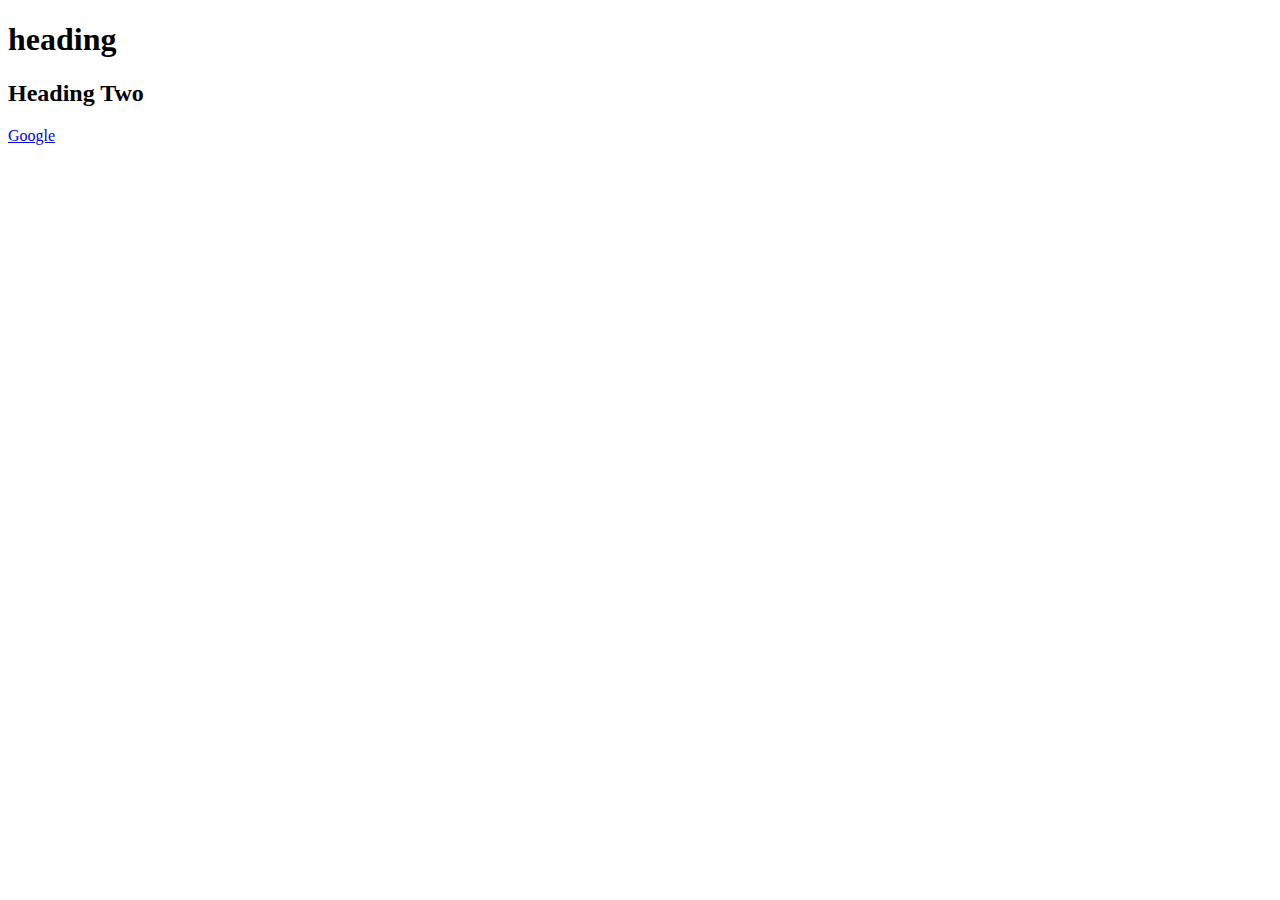
<file: HTML/index.html>
<!DOCTYPE html>
<html lang="en">
<head>
    <meta charset="UTF-16">
    <meta name="description" content="This is Me">
    <meta name="viewport" content="width=device-width, initial-scale=1.0">
    <title>Document</title>
</head>
<body>
    <h1 tittle="heading one">heading</h1> <!--Together called an HTML Element with "h1" tag and property "tittle"-->
    <h2>Heading <span>Two</span></h2> <!--Span to target an element in CSS, can be interlinked or intermixed-->
    <a href="https://google.com">Google</a>
    <a href="http://" target="_blank" rel="noopener noreferrer"></a>
    <!--Working of a tag requires compulsory attributes unlike h1 where tiitle isn't necessary-->

</body>
</html>
</file>
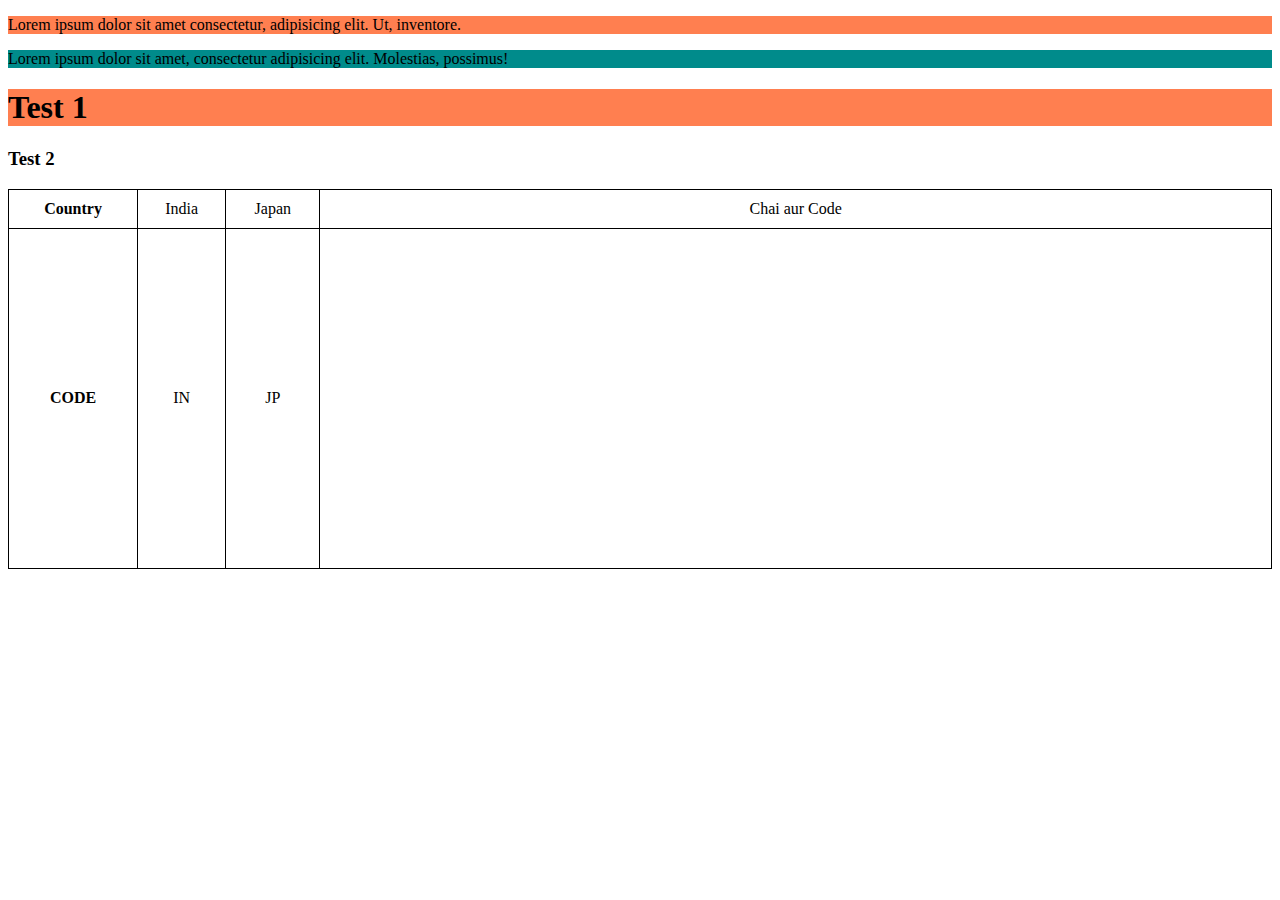
<file: HTML/class.html>
<!DOCTYPE html>
<html lang="en">
<head>
    <meta charset="UTF-8">
    <meta name="viewport" content="width=device-width, initial-scale=1.0">
    <title>Class</title>
    <style>
        table {
            width: 100%;
            border-collapse: collapse;
            text-align: center;
        }
        td, th {
            border: 1px solid black;
            padding: 10px;
        }
    </style>
    <style>
        .red {
            /* we use .name for a class */
            background-color: coral;
        }

        #green {
            /* we use #name for an ID */
            background-color: darkcyan;
        }
    </style>
</head>
<body>
    <!-- 2 Global properties: ID and Class 
    Most people refer their work as only in CSS. But NO !
    These are used to select the elements (target them) for let's say we can keep them as references in memory so later we can remove or add that element from our website in which these 2 come in handy -->
    <p class="red">Lorem ipsum dolor sit amet consectetur, adipisicing elit. Ut, inventore.</p> <!-- This is what we call targeting/selecting an element with class -->

    <p id="green">Lorem ipsum dolor sit amet, consectetur adipisicing elit. Molestias, possimus!</p> <!-- This is what we call targeting/selecting an element with ID -->
    <h1 class="red">Test 1</h1> <!-- Note: See how we can add the class attribute in a header. Always remember that this is for selecting/target purpose, not styling -->
    <h3>Test 2</h3> <!-- h3 id="green" not allowed unlike class that is repeatable. Why ? See below note -->

    <!-- Note: According to convention, id (the one in #) are never to be repeated with an element but classes are repeatable. But HTML wouldn't show an error as it's a convention. This has further importance for backend frameworks to use like JS, Angular React, etc. They even generate unique IDs to use and not use the same ID everywhere. -->

    <table>
        <tr>
            <th>Country</th>
            <td>India</td>
            <td>Japan</td>
            <td>Chai aur Code</td>
        </tr>
        <tr>
            <th>CODE</th>
            <td>IN</td>
            <td>JP</td>
            <td>
                <iframe width="560" height="315" src="https://www.youtube.com/embed/7fjOw8ApZ1I?si=PIdBDGxXoYqGQE41" title="YouTube video player" frameborder="0" allow="accelerometer; autoplay; clipboard-write; encrypted-media; gyroscope; picture-in-picture; web-share" referrerpolicy="strict-origin-when-cross-origin" allowfullscreen></iframe> <!-- Copied it from youtube but this is an embedded link, not the usual share -->
            </td>
        </tr>
    </table>

    <!-- <iframe src="" frameborder="0"></iframe> Loads a different webpage/porton of a bigger page into your website. These are often unsafe for security issues like opening a malicious webpage by mistake, therefore used for things like maps or videos -->



</body>
</html>
</file>
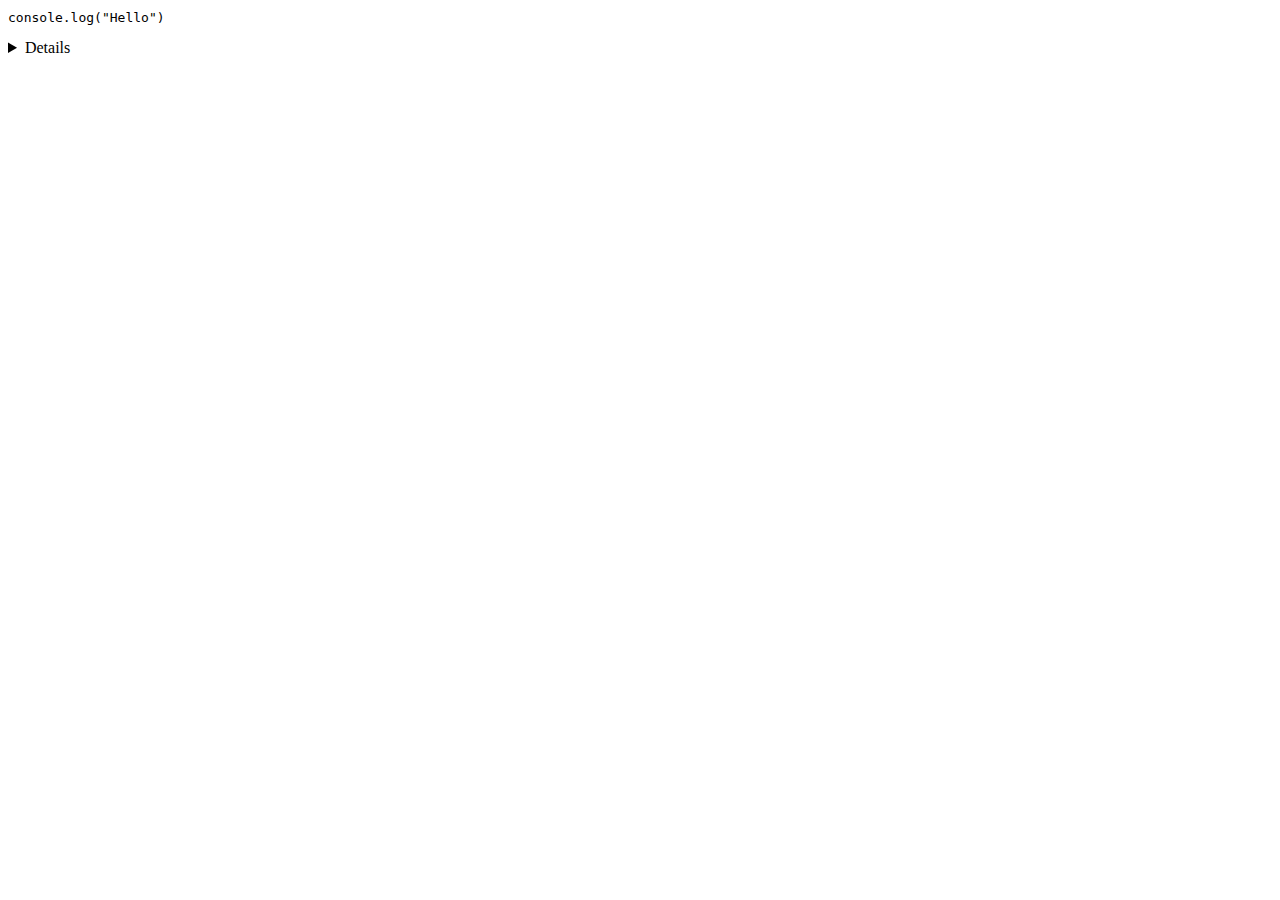
<file: HTML/codes.html>
<!DOCTYPE html>
<html lang="en">
<head>
    <meta charset="UTF-8">
    <meta name="viewport" content="width=device-width, initial-scale=1.0">
    <title>Codes</title>
</head>
<body>
    <code>
        <!-- Codes and all preferred to write inside this tag-->
         console.log("Hello")
    </code>
    <kbd><!--Keyboard input--></kbd>
    <samp></samp>
    <var><!--To declare variables--></var>
    <pre></pre>

    <!-- No need remember these all we can just look these up on mdn website -->

    <div class="header"></div>
    <div class="navbar"></div>
    <div class="content"></div>
    <div class="footer"></div>

    <!-- Instead of writing these in div tag that are meant to be in a webpage, HTML decided to make them into semantics to they can be directly called. This makes maintaining and updating these elements efficient. Either way both formats are valid. Below are some sematics:  -->

    <header></header>
    <nav></nav>
    <section></section>
    <article></article>
    <aside></aside>
    <footer></footer>
    <summary></summary>
    <details></details>

    <!-- For more, we can look up on mdn website -->

    


</body>
</html>
</file>
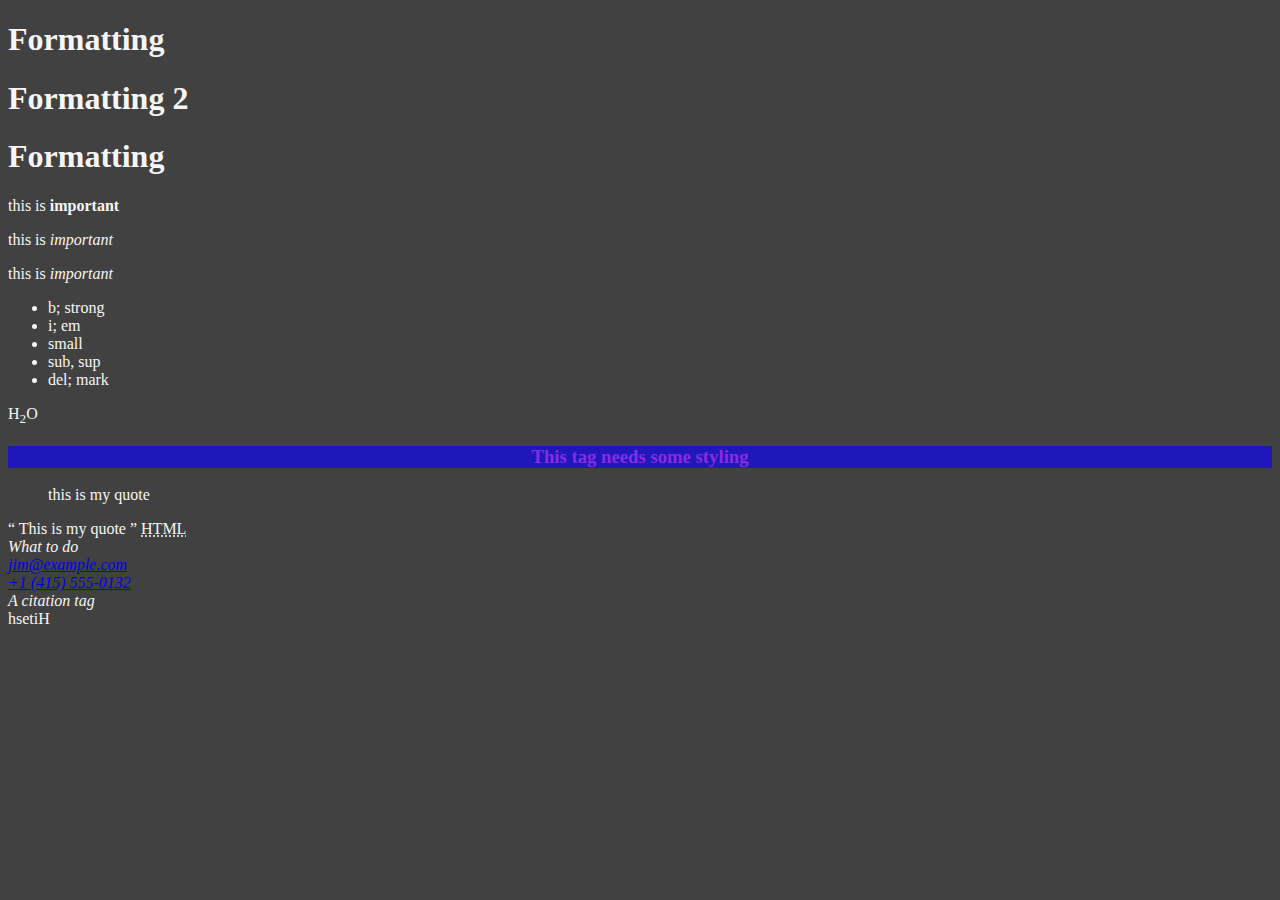
<file: HTML/colors.html>
<!DOCTYPE html>
<html lang="en">
<head>
    <meta charset="UTF-8">
    <meta name="viewport" content="width=device-width, initial-scale=1.0">
    <style>
        body{
            color: aqua;
        }
    </style>
    <link rel="stylesheet" href="style.css"> <!--A line added to link the coloring properties in css file-->
    
    <title>Document</title>
</head>
<body>
    <h1>Formatting</h1>
    <h1>Formatting 2</h1>
    <h1>Formatting</h1>

    <p> this is <strong>important</strong> </p>
    <!-- tags strong and b works the same but earlier without css it was done to emphasize a word strongly -->
    <p> this is <i>important</i> </p>
    <p> this is <em>important</em> </p>
    <!-- Similar to bold, this is emphasizing something in italic -->
    
    <ul>
        <li>b; strong</li>
        <li>i; em</li>
        <li>small</li>
        <li>sub, sup</li> <!--Subscript and Superscript-->
        <li>del; mark</li>
        <!-- Above are some tags that we need to see documentation upon -->
    </ul>
    <!-- Above is done with command ul>li*4 where ul is for unordered list, li is for list items and *4 means to list 4 items -->

    <p>H<sub>2</sub>O</p>

    <h3 style="
    text-align:center; 
    background-color: #0d00ffa3;
    color: blueviolet;

    " >This tag needs some styling</h3>
    <!--Above is a in-line styling tag, not CSS but in HTML-->
    <!--Such tags are called Global Attributes i.e. can be used with any tags-->

    <!-- background-color support color formats like 
     hexcode, 
     rgb -> reg-green-blue, 
     hsl -> hue-saturation-light, 
     hwb -> 
     or you can simply write the color name (not efficient since different browsers define different colors with same name) and it's professional to use hexcodes -->

    <!-- In tags like rgb and hsl, you can concatenate another character with them called a -> Alpha Channel (ranges from 0 to 1 in decimals) that can determine the opacity of the color. Ex- rgba(99,255,133,0.5) , etc. -->
    
    <p>
        <blockquote cite="Elon Musk">
            this is my quote
        </blockquote>

        <q>
            This is my quote
        </q>
        <!-- Both above two tags are used for quotation and citations since simply writing them in paragraph (p) tag doesn't optimize them for search engines to find -->

        <abbr title="Hyper Text Marking Language">HTML</abbr>
        <!-- This is done to write abbreviations -->
        
        <address>What to do</address>

        <address>
            <a href="mailto:jim@example.com">jim@example.com</a><br />
            <a href="tel:+14155550132">+1 (415) 555‑0132</a>
        </address>

        <!-- address tag here holds digital addresses like ph no. and email -->
        <!-- Note: The br i.e. break tag is used without any closing, rather used with a "/" at the end. This is because it's a singleton tag that doesn't require any closing. But to be efficient, we close them with a " /" at the end -->

        <cite>A citation tag</cite><br />

        <bdo dir="rtl">Hitesh</bdo>
        <!-- This is called a bi-directional tag that is used in 3 modes - auto (recognizes the lang and decides), ltr (left to right) and rtl (right to left). This is done cuz some languages are read from left to right -->
        

    </p>
     



</body>
</html>
</file>
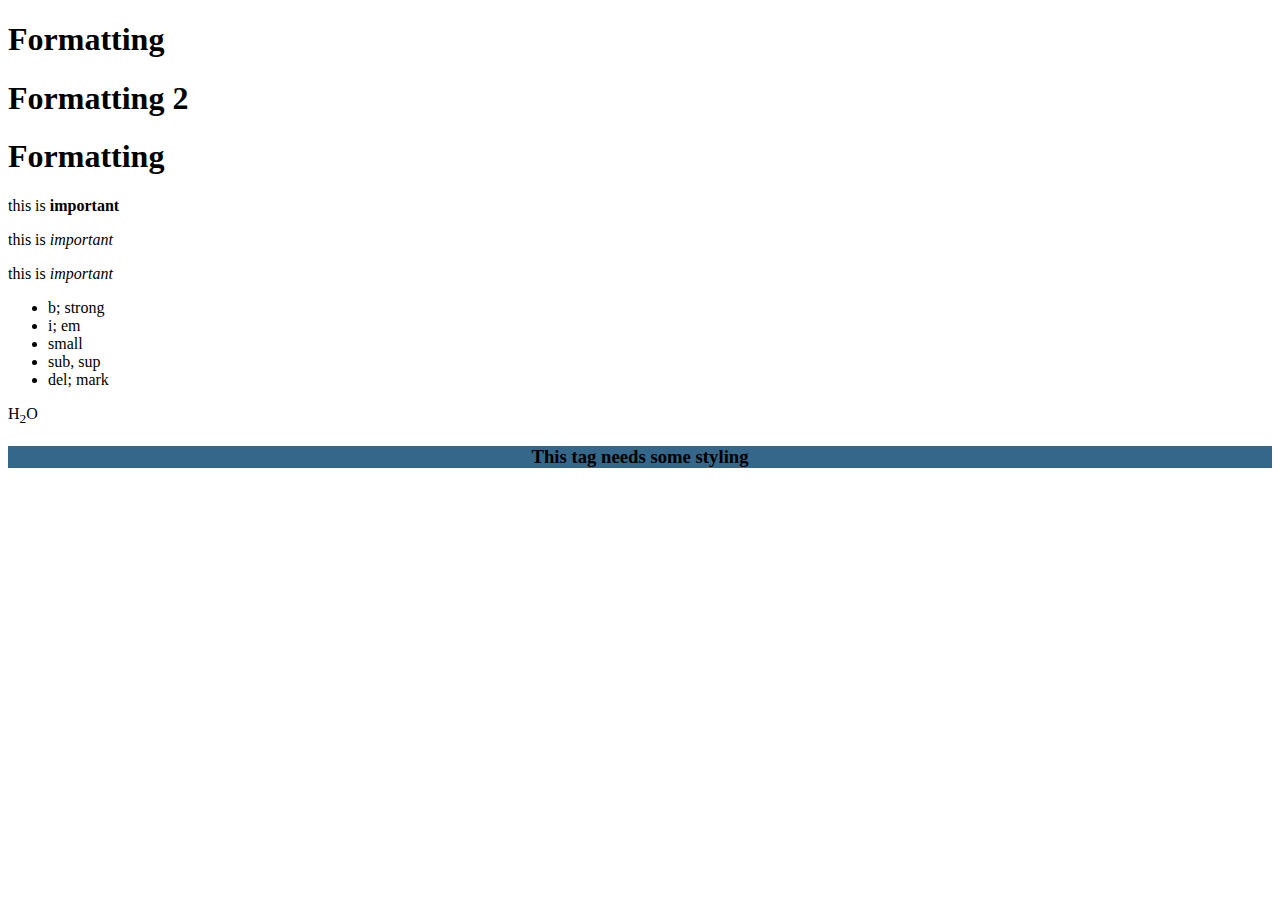
<file: HTML/formatting.html>
<!DOCTYPE html>
<html lang="en">
<head>
    <meta charset="UTF-8">
    <meta name="viewport" content="width=device-width, initial-scale=1.0">
    <title>Document</title>
</head>
<body>
    <h1>Formatting</h1>
    <h1>Formatting 2</h1>
    <h1>Formatting</h1>

    <p> this is <strong>important</strong> </p>
    <!-- tags strong and b works the same but earlier without css it was done to emphasize a word strongly -->
    <p> this is <i>important</i> </p>
    <p> this is <em>important</em> </p>
    <!-- Similar to bold, this is emphasizing something in italic -->
    
    <ul>
        <li>b; strong</li>
        <li>i; em</li>
        <li>small</li>
        <li>sub, sup</li> <!--Subscript and Superscript-->
        <li>del; mark</li>
        <!-- Above are some tags that we need to see documentation upon -->
    </ul>
    <!-- Above is done with command ul>li*4 where ul is for unordered list, li is for list items and *4 means to list 4 items -->

    <p>H<sub>2</sub>O</p>

    <h3 style="
    text-align:center; 
    background-color: #346789;

    " >This tag needs some styling</h3>
    <!--Above is a in-line styling tag, not CSS but in HTML-->
    <!--Such tags are called Global Attributes i.e. can be used with any tags-->



</body>
</html>
</file>
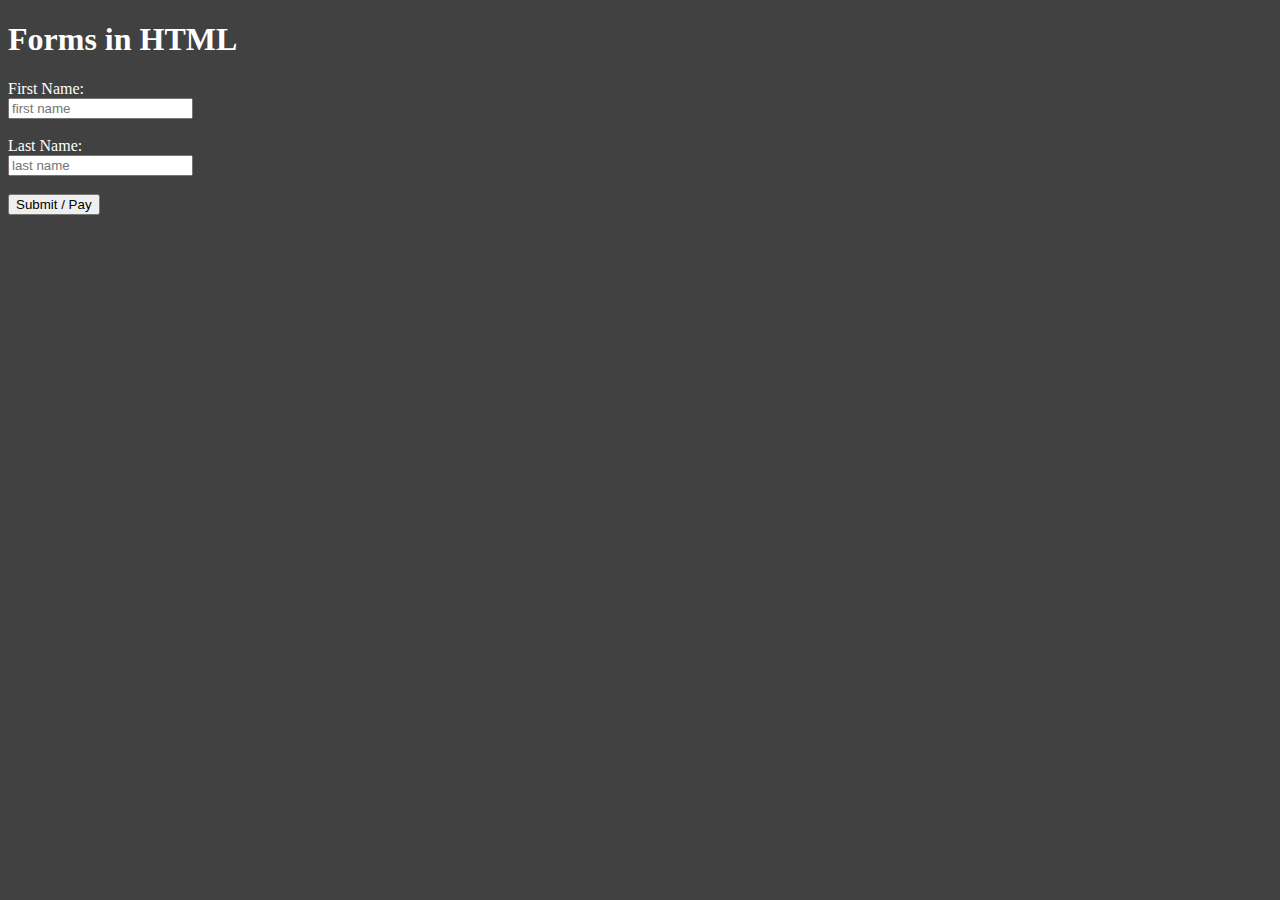
<file: HTML/forms_one.html>
<!DOCTYPE html>
<html lang="en">
<head>
    <meta charset="UTF-8">
    <meta name="viewport" content="width=device-width, initial-scale=1.0">
    <title>Forms one</title>

    <style>
        body{
            background-color: #414141;
            color: white;
        }
    </style>
</head>
<body>
    <h1>Forms in HTML</h1>
    <form action="" method="GET" accept-charset="UTF-8" autocomplete="off" enctype="" target="_blank"> <!--
        GET -> Attaches your query with the url in clear text. If use POST, then too it'll go to server but you have to mention in action attribute where the info is going.-->
        <label for="fname">First Name:</label><br> <!--Instead of just using the placeholder for the input area, it's a good practice to give a label since screen readers can't read the placeholders-->
        <input type="text" placeholder="first name" name="" id="fname"><br/><br/>

        <label for="lname">Last Name:</label><br>
        <input type="text" placeholder="last name" name="" id="lname"><br/><br/>

        <!-- The id attribute in the above tag can be linked with the for attribute in label tag so that clicking on the label will highlight the fill box for user to know -->

        <button type="submit">Submit / Pay</button>

    </form>
    
</body>
</html>
</file>
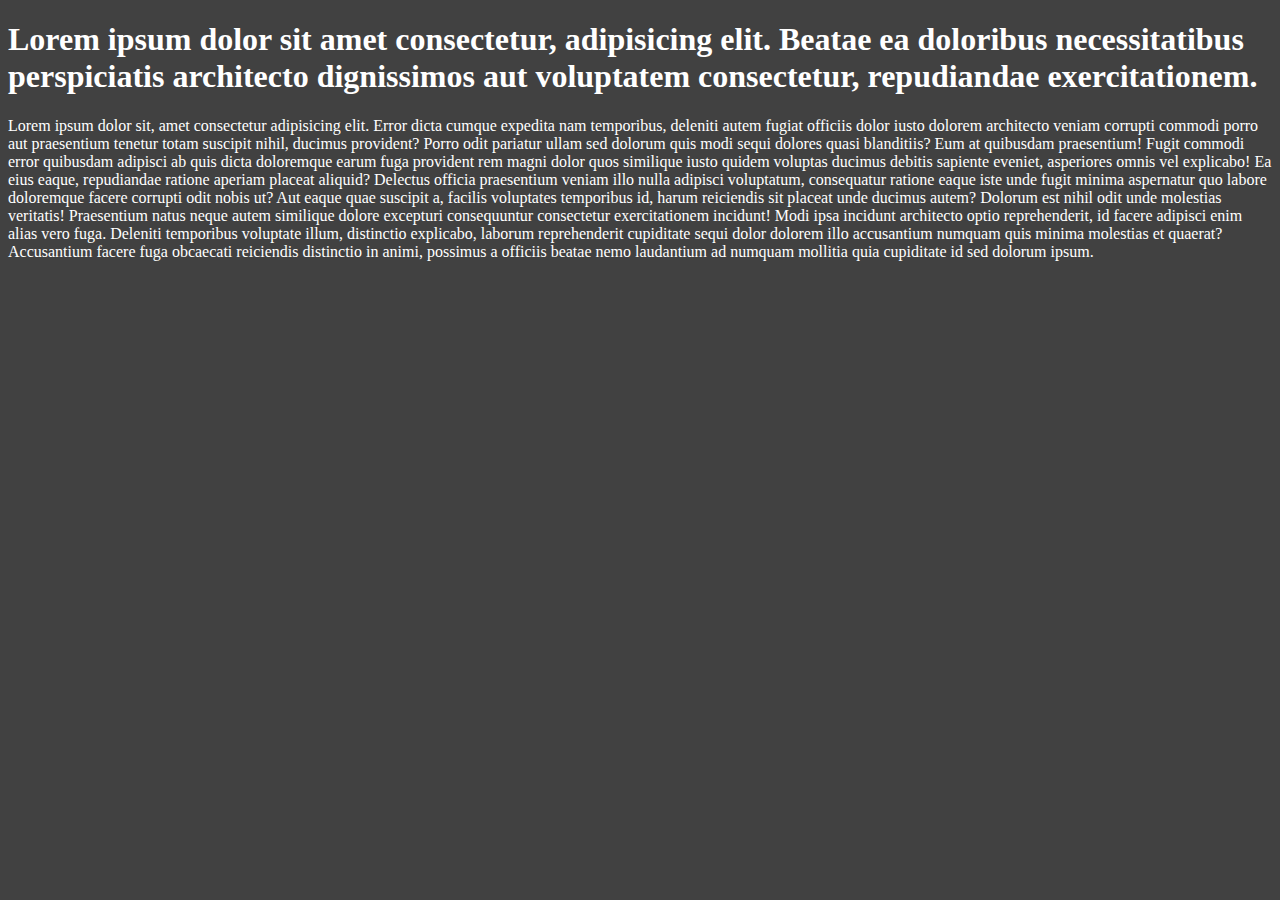
<file: HTML/head.html>
<!DOCTYPE html>
<html lang="en">
<head>
    <!-- aka metadata section -->
    <title>Title of the page</title>
    <!-- <style>
        body{
            background-color: #414141;
            color: white;
        }
    </style> -->
    <link rel="stylesheet" href="./head.css"> <!-- linking to css files instead of doing inline-styling is one of the usecases of link -->
    <meta charset="UTF-16"> <!-- charset attribute emoji usage on website. Many other codes of UTF to support different things -->
    <meta name="keywords" content="HTML, web">
    <meta name="description" content="This is a webpage tutorial">
    <meta http-equiv="refresh" content="30"> <!--Page refreshes every 30 sec. Rarely used since this is taken care of by JS--> 
    <meta name="viewport" content="width=device-width, initial-scale=1.0"> <!-- This meta tag specially used for mobile devices. Adjusts according to the width of device as mentioned above, otherwise you have to scroll left-right-up-down to see content. Scale ranges from 0 to 1 -->

    <script>
        /*Inside contains scripts for let's say there is some script you want to run before the entire page loads. This is done to maintain interactibility with the webpage*/
    </script>
</head>
<body>
    <h1>Lorem ipsum dolor sit amet consectetur, adipisicing elit. Beatae ea doloribus necessitatibus perspiciatis architecto dignissimos aut voluptatem consectetur, repudiandae exercitationem.</h1>
    <p>Lorem ipsum dolor sit, amet consectetur adipisicing elit. Error dicta cumque expedita nam temporibus, deleniti autem fugiat officiis dolor iusto dolorem architecto veniam corrupti commodi porro aut praesentium tenetur totam suscipit nihil, ducimus provident? Porro odit pariatur ullam sed dolorum quis modi sequi dolores quasi blanditiis? Eum at quibusdam praesentium! Fugit commodi error quibusdam adipisci ab quis dicta doloremque earum fuga provident rem magni dolor quos similique iusto quidem voluptas ducimus debitis sapiente eveniet, asperiores omnis vel explicabo! Ea eius eaque, repudiandae ratione aperiam placeat aliquid? Delectus officia praesentium veniam illo nulla adipisci voluptatum, consequatur ratione eaque iste unde fugit minima aspernatur quo labore doloremque facere corrupti odit nobis ut? Aut eaque quae suscipit a, facilis voluptates temporibus id, harum reiciendis sit placeat unde ducimus autem? Dolorum est nihil odit unde molestias veritatis! Praesentium natus neque autem similique dolore excepturi consequuntur consectetur exercitationem incidunt! Modi ipsa incidunt architecto optio reprehenderit, id facere adipisci enim alias vero fuga. Deleniti temporibus voluptate illum, distinctio explicabo, laborum reprehenderit cupiditate sequi dolor dolorem illo accusantium numquam quis minima molestias et quaerat? Accusantium facere fuga obcaecati reiciendis distinctio in animi, possimus a officiis beatae nemo laudantium ad numquam mollitia quia cupiditate id sed dolorum ipsum.</p>
</body>
</html>
</file>
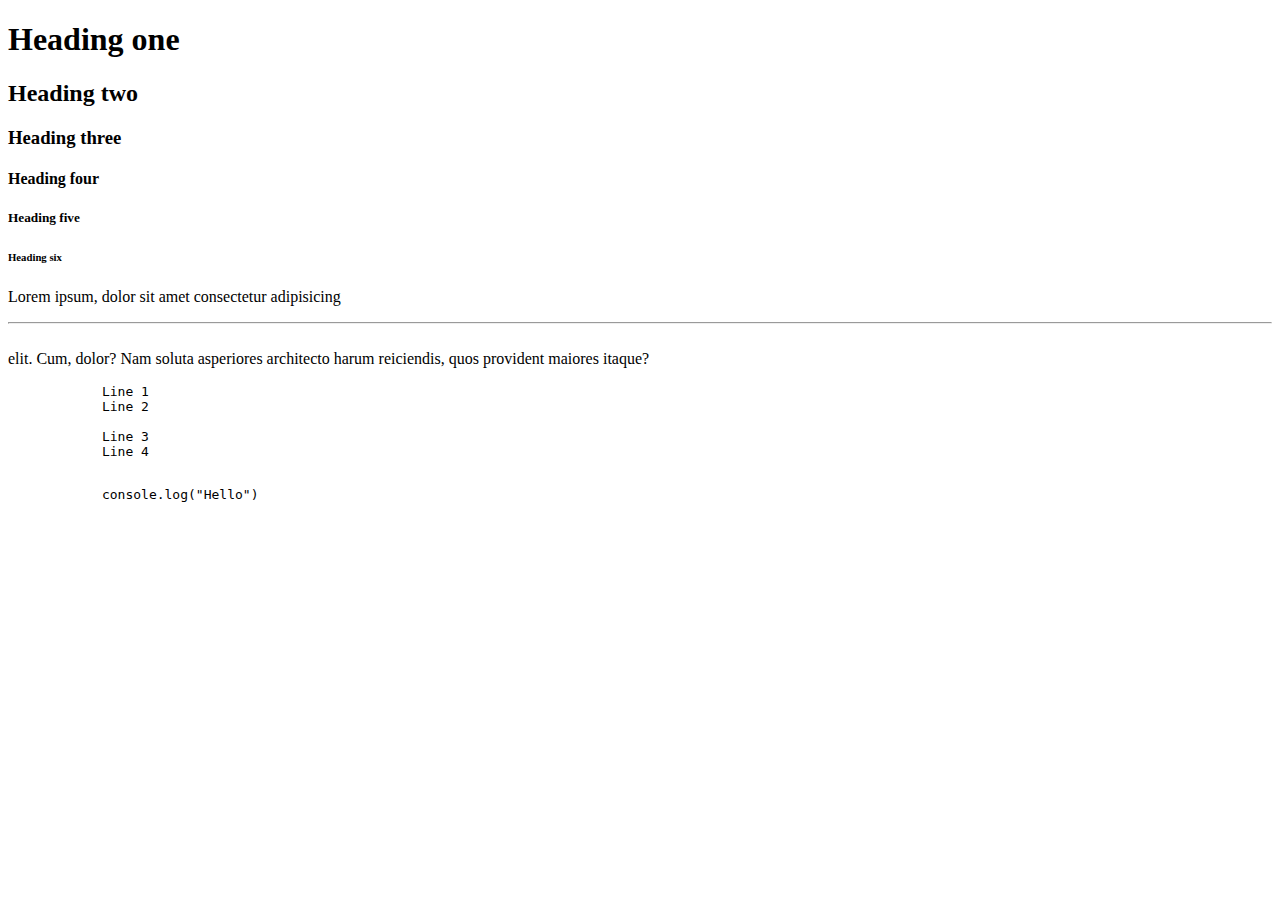
<file: HTML/heading.html>
<!DOCTYPE html>
<html lang="en">
<head>
    <meta charset="UTF-8">
    <meta name="viewport" content="width=device-width, initial-scale=1.0">
    <title>Heading</title>
</head>
<body>
    <h1>Heading one</h1>
    <h2>Heading two</h2>
    <h3>Heading three</h3>
    <h4>Heading four</h4>
    <h5>Heading five</h5>
    <h6>Heading six</h6>

    <p>Lorem ipsum, dolor sit amet consectetur adipisicing
        <hr> 
        <br />
        elit. Cum, dolor? Nam soluta asperiores architecto harum reiciendis, quos provident maiores itaque?</p>

        <pre>
            Line 1 
            Line 2 

            Line 3
            Line 4
        </pre>
        <pre>
            console.log("Hello")
        </pre>
</body>
</html>
</file>
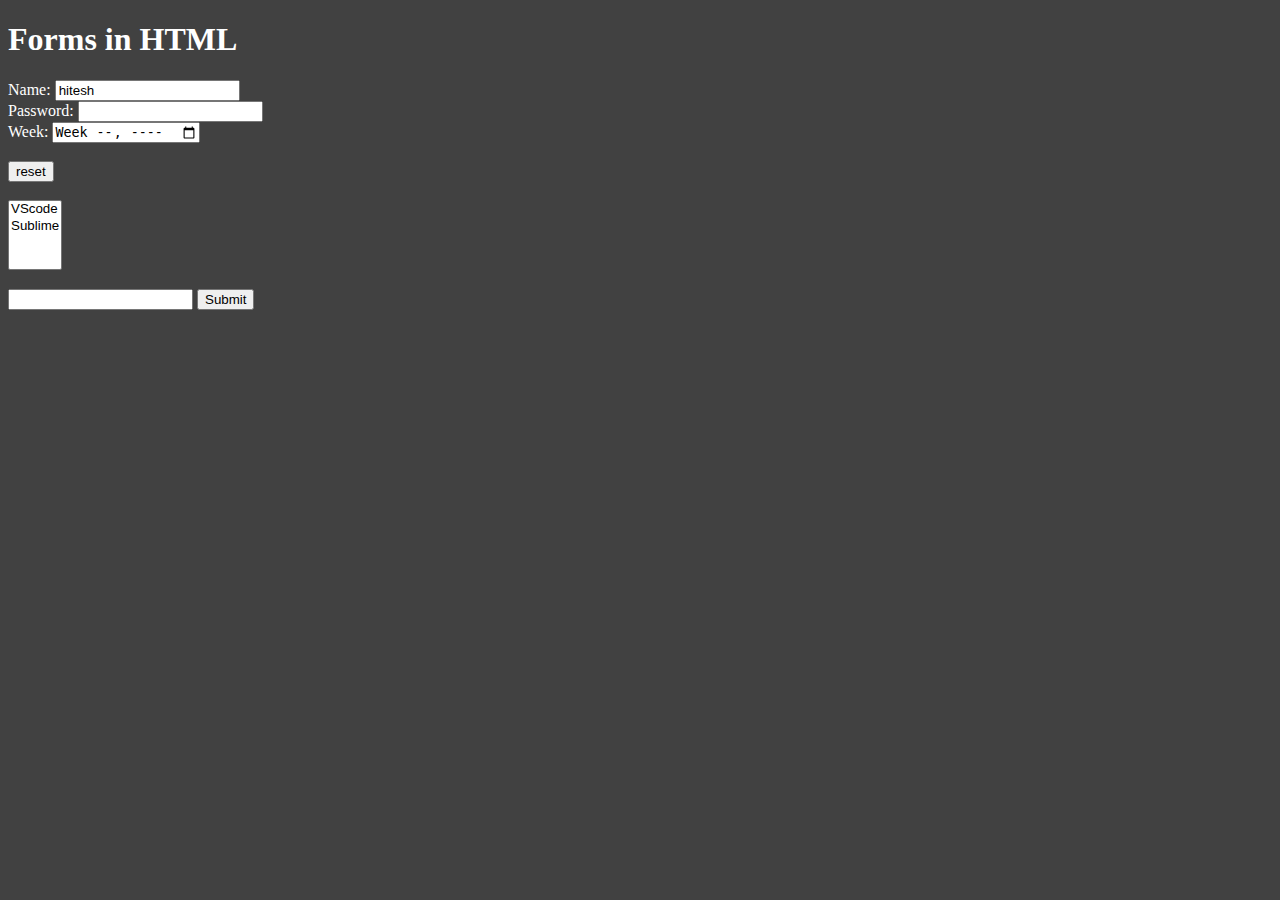
<file: HTML/input_two.html>
<!DOCTYPE html>
<html lang="en">
<head>
    <meta charset="UTF-8">
    <meta name="viewport" content="width=device-width, initial-scale=1.0">
    <title>Forms one</title>
    <style>
        body{
            background-color: #414141;
            color: white;
        }
    </style>
</head>
<body>
    <h1>Forms in HTML</h1>
    <form action="" method="GET" accept-charset="UTF-8" autocomplete="off" enctype="" target="">

        <label for="fname">Name:</label>
        <input type="text" placeholder="name" name="" value="hitesh" id="fname"><br>
        
        <label for="pwd">Password:</label>
        <input type="password" name="" id="pwd"><br>
        
        <label for="week">Week:</label>
        <input type="week" name="" id="week"><br><br>

        <input type="reset" value="reset"><br><br>

<!-- Above are some of many type attributes of input tag -->

        <select name="editors" id="" multiple>
            <option value="vscode">VScode</option>
            <option value="sublime">Sublime</option>
        </select><br><br>

        <input list="editors" name="editor">
        <datalist id="editors">
            <option value="vscode">VScode</option>
            <option value="sublime">Sublime</option>
        </datalist>
<!-- Both select and datalist work the same but datalist is rarely used in constrast to select -->

        <input type="hidden" name="">
        <button type="submit">Submit</button>

    </form>
    
</body>
</html>
</file>
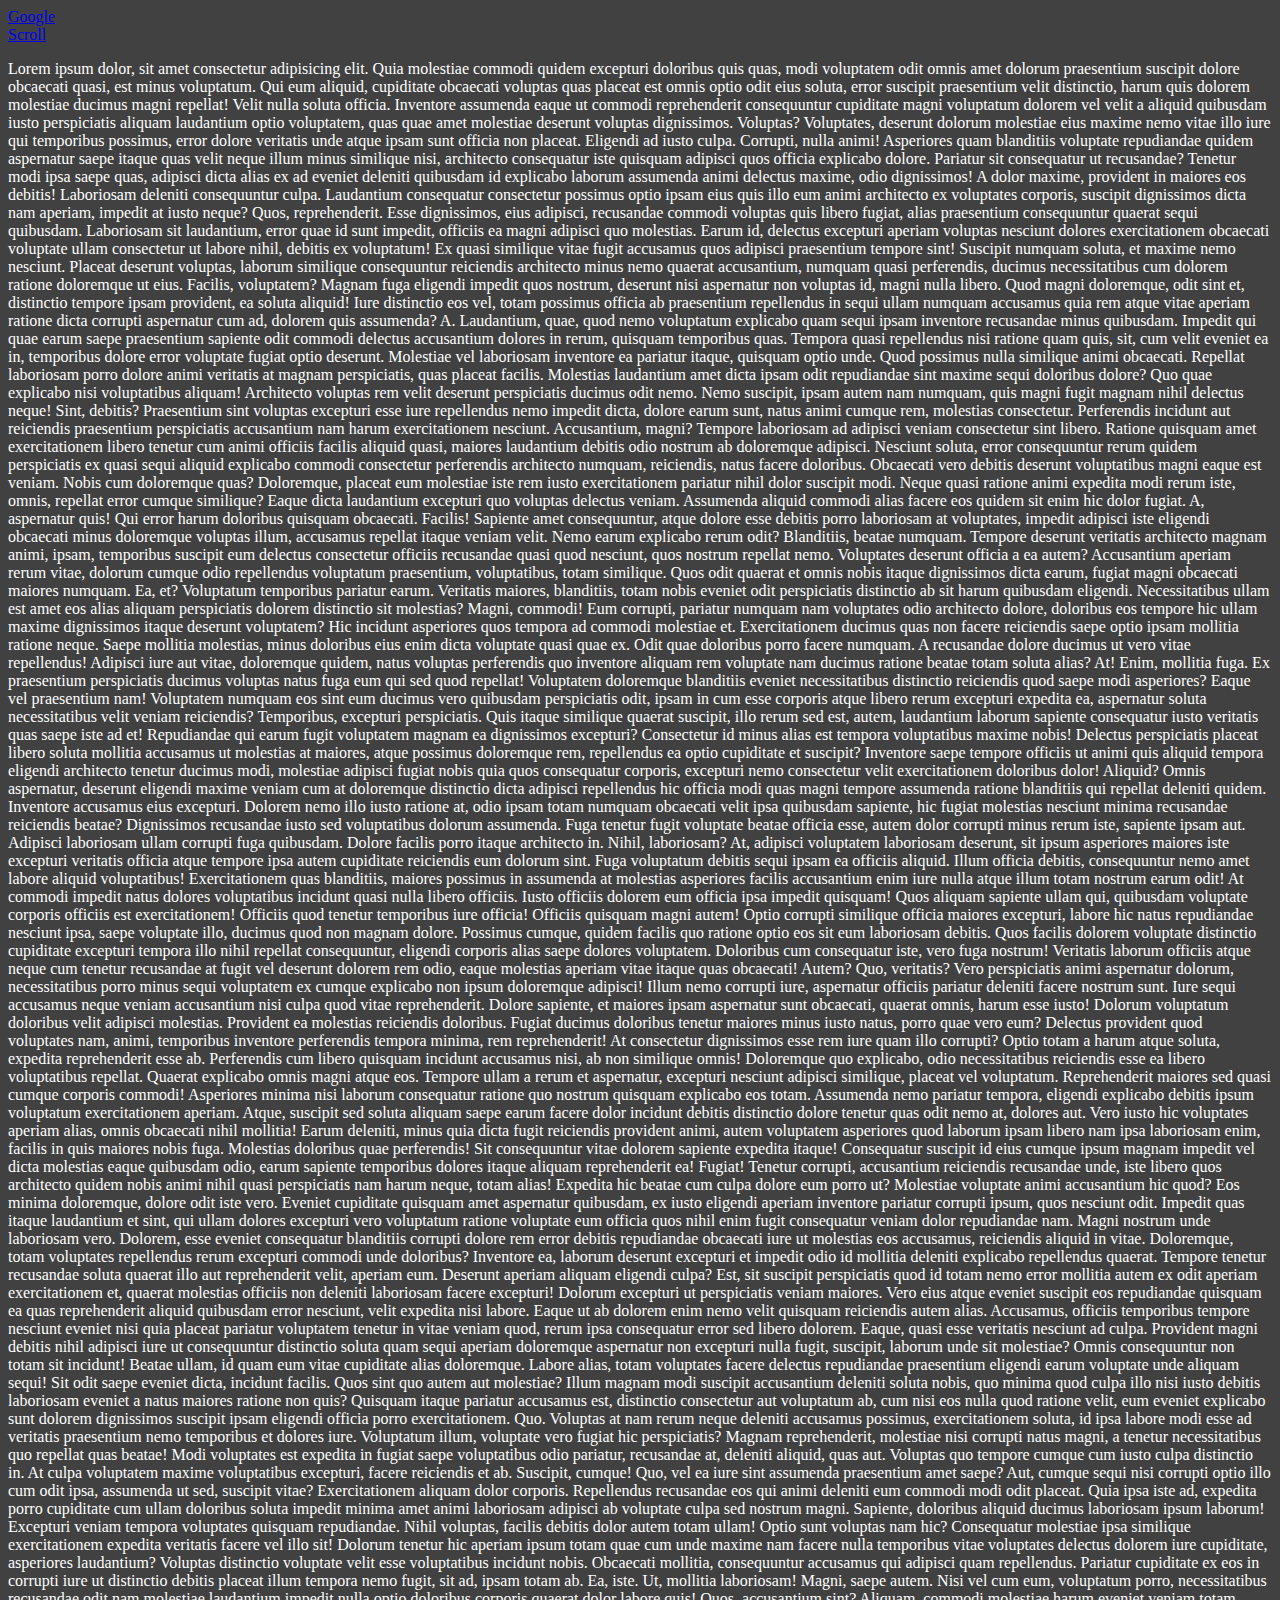
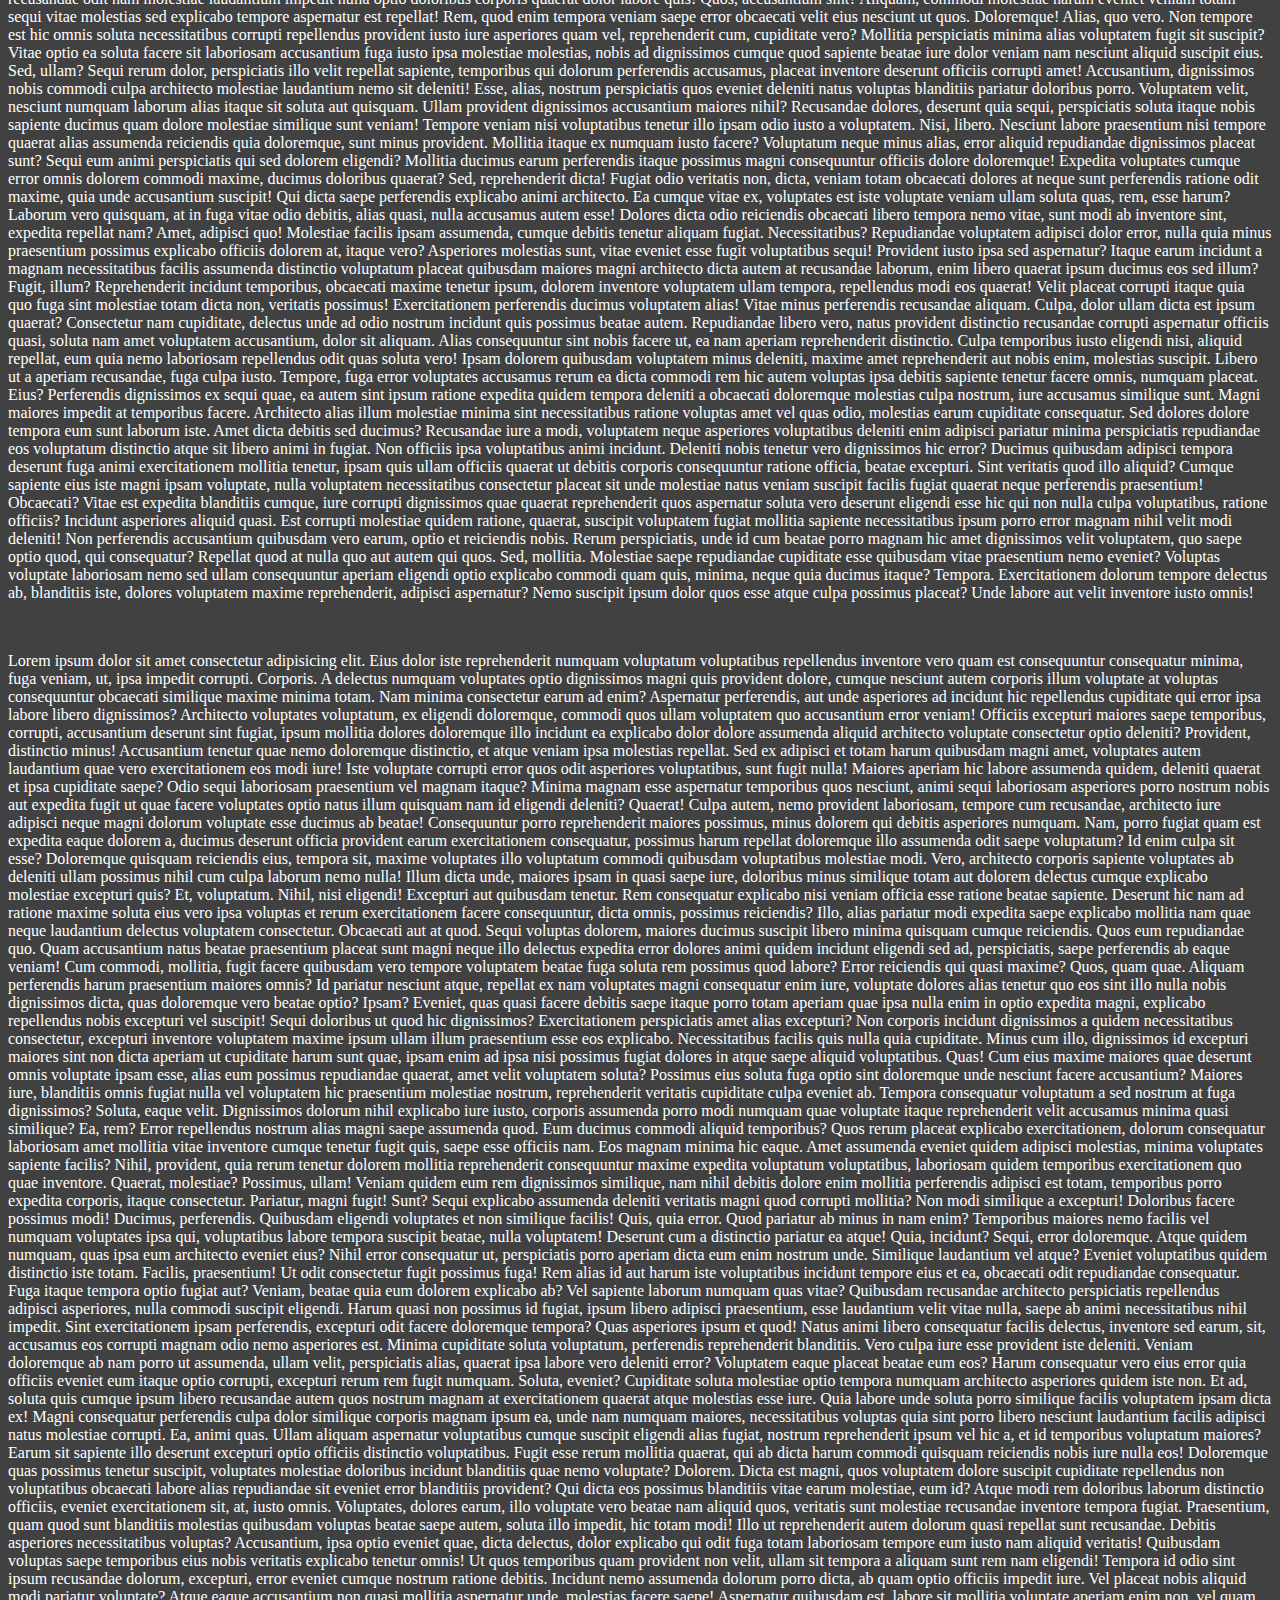
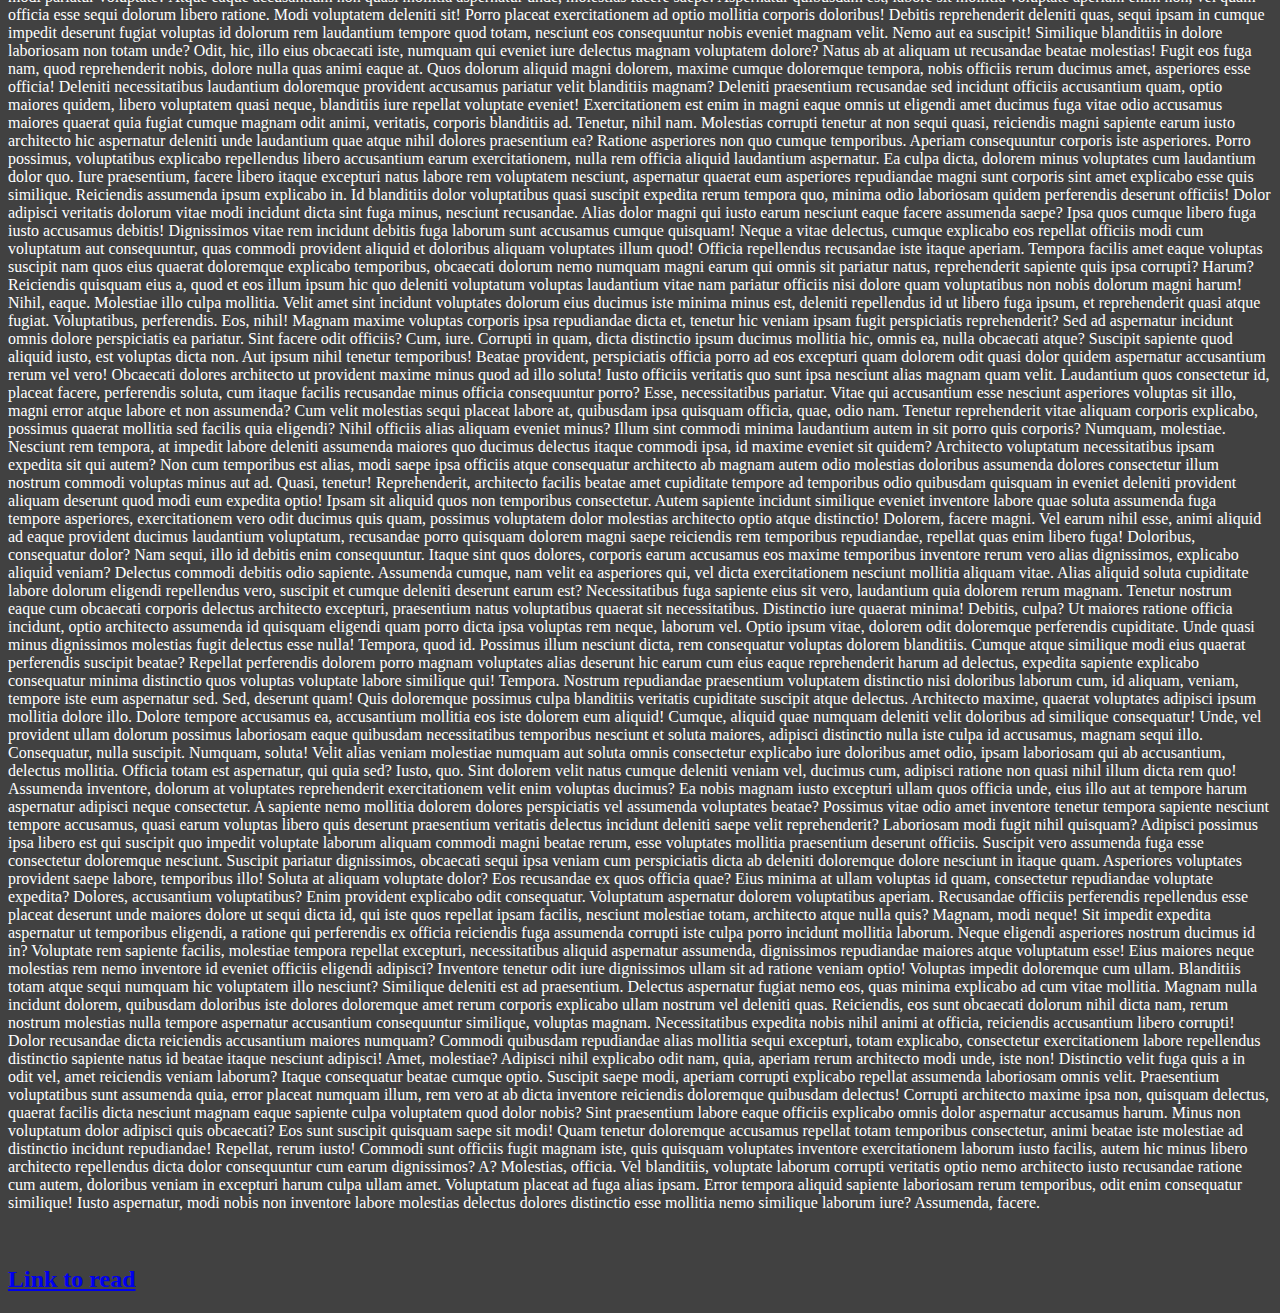
<file: HTML/linktags.html>
<!DOCTYPE html>
<html lang="en">
<head>
    <meta charset="UTF-8">
    <meta name="viewport" content="width=device-width, initial-scale=1.0">
    <title>link tag</title>
    <style>
        body{
            background-color: #414141;
            color: #ffffff;
        }
    </style>
</head>
<body>
    <a target="" href="https://google.com">Google</a><br />
    <a href="#section2">Scroll</a>
    <!-- The above creates a scroll button that can just send us to the mentioned section id (in this case section 2 belongs to the second paragraph) -->
    <p>Lorem ipsum dolor, sit amet consectetur adipisicing elit. Quia molestiae commodi quidem excepturi doloribus quis quas, modi voluptatem odit omnis amet dolorum praesentium suscipit dolore obcaecati quasi, est minus voluptatum.
    Qui eum aliquid, cupiditate obcaecati voluptas quas placeat est omnis optio odit eius soluta, error suscipit praesentium velit distinctio, harum quis dolorem molestiae ducimus magni repellat! Velit nulla soluta officia.
    Inventore assumenda eaque ut commodi reprehenderit consequuntur cupiditate magni voluptatum dolorem vel velit a aliquid quibusdam iusto perspiciatis aliquam laudantium optio voluptatem, quas quae amet molestiae deserunt voluptas dignissimos. Voluptas?
    Voluptates, deserunt dolorum molestiae eius maxime nemo vitae illo iure qui temporibus possimus, error dolore veritatis unde atque ipsam sunt officia non placeat. Eligendi ad iusto culpa. Corrupti, nulla animi!
    Asperiores quam blanditiis voluptate repudiandae quidem aspernatur saepe itaque quas velit neque illum minus similique nisi, architecto consequatur iste quisquam adipisci quos officia explicabo dolore. Pariatur sit consequatur ut recusandae?
    Tenetur modi ipsa saepe quas, adipisci dicta alias ex ad eveniet deleniti quibusdam id explicabo laborum assumenda animi delectus maxime, odio dignissimos! A dolor maxime, provident in maiores eos debitis!
    Laboriosam deleniti consequuntur culpa. Laudantium consequatur consectetur possimus optio ipsam eius quis illo eum animi architecto ex voluptates corporis, suscipit dignissimos dicta nam aperiam, impedit at iusto neque? Quos, reprehenderit.
    Esse dignissimos, eius adipisci, recusandae commodi voluptas quis libero fugiat, alias praesentium consequuntur quaerat sequi quibusdam. Laboriosam sit laudantium, error quae id sunt impedit, officiis ea magni adipisci quo molestias.
    Earum id, delectus excepturi aperiam voluptas nesciunt dolores exercitationem obcaecati voluptate ullam consectetur ut labore nihil, debitis ex voluptatum! Ex quasi similique vitae fugit accusamus quos adipisci praesentium tempore sint!
    Suscipit numquam soluta, et maxime nemo nesciunt. Placeat deserunt voluptas, laborum similique consequuntur reiciendis architecto minus nemo quaerat accusantium, numquam quasi perferendis, ducimus necessitatibus cum dolorem ratione doloremque ut eius.
    Facilis, voluptatem? Magnam fuga eligendi impedit quos nostrum, deserunt nisi aspernatur non voluptas id, magni nulla libero. Quod magni doloremque, odit sint et, distinctio tempore ipsam provident, ea soluta aliquid!
    Iure distinctio eos vel, totam possimus officia ab praesentium repellendus in sequi ullam numquam accusamus quia rem atque vitae aperiam ratione dicta corrupti aspernatur cum ad, dolorem quis assumenda? A.
    Laudantium, quae, quod nemo voluptatum explicabo quam sequi ipsam inventore recusandae minus quibusdam. Impedit qui quae earum saepe praesentium sapiente odit commodi delectus accusantium dolores in rerum, quisquam temporibus quas.
    Tempora quasi repellendus nisi ratione quam quis, sit, cum velit eveniet ea in, temporibus dolore error voluptate fugiat optio deserunt. Molestiae vel laboriosam inventore ea pariatur itaque, quisquam optio unde.
    Quod possimus nulla similique animi obcaecati. Repellat laboriosam porro dolore animi veritatis at magnam perspiciatis, quas placeat facilis. Molestias laudantium amet dicta ipsam odit repudiandae sint maxime sequi doloribus dolore?
    Quo quae explicabo nisi voluptatibus aliquam! Architecto voluptas rem velit deserunt perspiciatis ducimus odit nemo. Nemo suscipit, ipsam autem nam numquam, quis magni fugit magnam nihil delectus neque! Sint, debitis?
    Praesentium sint voluptas excepturi esse iure repellendus nemo impedit dicta, dolore earum sunt, natus animi cumque rem, molestias consectetur. Perferendis incidunt aut reiciendis praesentium perspiciatis accusantium nam harum exercitationem nesciunt.
    Accusantium, magni? Tempore laboriosam ad adipisci veniam consectetur sint libero. Ratione quisquam amet exercitationem libero tenetur cum animi officiis facilis aliquid quasi, maiores laudantium debitis odio nostrum ab doloremque adipisci.
    Nesciunt soluta, error consequuntur rerum quidem perspiciatis ex quasi sequi aliquid explicabo commodi consectetur perferendis architecto numquam, reiciendis, natus facere doloribus. Obcaecati vero debitis deserunt voluptatibus magni eaque est veniam.
    Nobis cum doloremque quas? Doloremque, placeat eum molestiae iste rem iusto exercitationem pariatur nihil dolor suscipit modi. Neque quasi ratione animi expedita modi rerum iste, omnis, repellat error cumque similique?
    Eaque dicta laudantium excepturi quo voluptas delectus veniam. Assumenda aliquid commodi alias facere eos quidem sit enim hic dolor fugiat. A, aspernatur quis! Qui error harum doloribus quisquam obcaecati. Facilis!
    Sapiente amet consequuntur, atque dolore esse debitis porro laboriosam at voluptates, impedit adipisci iste eligendi obcaecati minus doloremque voluptas illum, accusamus repellat itaque veniam velit. Nemo earum explicabo rerum odit?
    Blanditiis, beatae numquam. Tempore deserunt veritatis architecto magnam animi, ipsam, temporibus suscipit eum delectus consectetur officiis recusandae quasi quod nesciunt, quos nostrum repellat nemo. Voluptates deserunt officia a ea autem?
    Accusantium aperiam rerum vitae, dolorum cumque odio repellendus voluptatum praesentium, voluptatibus, totam similique. Quos odit quaerat et omnis nobis itaque dignissimos dicta earum, fugiat magni obcaecati maiores numquam. Ea, et?
    Voluptatum temporibus pariatur earum. Veritatis maiores, blanditiis, totam nobis eveniet odit perspiciatis distinctio ab sit harum quibusdam eligendi. Necessitatibus ullam est amet eos alias aliquam perspiciatis dolorem distinctio sit molestias?
    Magni, commodi! Eum corrupti, pariatur numquam nam voluptates odio architecto dolore, doloribus eos tempore hic ullam maxime dignissimos itaque deserunt voluptatem? Hic incidunt asperiores quos tempora ad commodi molestiae et.
    Exercitationem ducimus quas non facere reiciendis saepe optio ipsam mollitia ratione neque. Saepe mollitia molestias, minus doloribus eius enim dicta voluptate quasi quae ex. Odit quae doloribus porro facere numquam.
    A recusandae dolore ducimus ut vero vitae repellendus! Adipisci iure aut vitae, doloremque quidem, natus voluptas perferendis quo inventore aliquam rem voluptate nam ducimus ratione beatae totam soluta alias? At!
    Enim, mollitia fuga. Ex praesentium perspiciatis ducimus voluptas natus fuga eum qui sed quod repellat! Voluptatem doloremque blanditiis eveniet necessitatibus distinctio reiciendis quod saepe modi asperiores? Eaque vel praesentium nam!
    Voluptatem numquam eos sint eum ducimus vero quibusdam perspiciatis odit, ipsam in cum esse corporis atque libero rerum excepturi expedita ea, aspernatur soluta necessitatibus velit veniam reiciendis? Temporibus, excepturi perspiciatis.
    Quis itaque similique quaerat suscipit, illo rerum sed est, autem, laudantium laborum sapiente consequatur iusto veritatis quas saepe iste ad et! Repudiandae qui earum fugit voluptatem magnam ea dignissimos excepturi?
    Consectetur id minus alias est tempora voluptatibus maxime nobis! Delectus perspiciatis placeat libero soluta mollitia accusamus ut molestias at maiores, atque possimus doloremque rem, repellendus ea optio cupiditate et suscipit?
    Inventore saepe tempore officiis ut animi quis aliquid tempora eligendi architecto tenetur ducimus modi, molestiae adipisci fugiat nobis quia quos consequatur corporis, excepturi nemo consectetur velit exercitationem doloribus dolor! Aliquid?
    Omnis aspernatur, deserunt eligendi maxime veniam cum at doloremque distinctio dicta adipisci repellendus hic officia modi quas magni tempore assumenda ratione blanditiis qui repellat deleniti quidem. Inventore accusamus eius excepturi.
    Dolorem nemo illo iusto ratione at, odio ipsam totam numquam obcaecati velit ipsa quibusdam sapiente, hic fugiat molestias nesciunt minima recusandae reiciendis beatae? Dignissimos recusandae iusto sed voluptatibus dolorum assumenda.
    Fuga tenetur fugit voluptate beatae officia esse, autem dolor corrupti minus rerum iste, sapiente ipsam aut. Adipisci laboriosam ullam corrupti fuga quibusdam. Dolore facilis porro itaque architecto in. Nihil, laboriosam?
    At, adipisci voluptatem laboriosam deserunt, sit ipsum asperiores maiores iste excepturi veritatis officia atque tempore ipsa autem cupiditate reiciendis eum dolorum sint. Fuga voluptatum debitis sequi ipsam ea officiis aliquid.
    Illum officia debitis, consequuntur nemo amet labore aliquid voluptatibus! Exercitationem quas blanditiis, maiores possimus in assumenda at molestias asperiores facilis accusantium enim iure nulla atque illum totam nostrum earum odit!
    At commodi impedit natus dolores voluptatibus incidunt quasi nulla libero officiis. Iusto officiis dolorem eum officia ipsa impedit quisquam! Quos aliquam sapiente ullam qui, quibusdam voluptate corporis officiis est exercitationem!
    Officiis quod tenetur temporibus iure officia! Officiis quisquam magni autem! Optio corrupti similique officia maiores excepturi, labore hic natus repudiandae nesciunt ipsa, saepe voluptate illo, ducimus quod non magnam dolore.
    Possimus cumque, quidem facilis quo ratione optio eos sit eum laboriosam debitis. Quos facilis dolorem voluptate distinctio cupiditate excepturi tempora illo nihil repellat consequuntur, eligendi corporis alias saepe dolores voluptatem.
    Doloribus cum consequatur iste, vero fuga nostrum! Veritatis laborum officiis atque neque cum tenetur recusandae at fugit vel deserunt dolorem rem odio, eaque molestias aperiam vitae itaque quas obcaecati! Autem?
    Quo, veritatis? Vero perspiciatis animi aspernatur dolorum, necessitatibus porro minus sequi voluptatem ex cumque explicabo non ipsum doloremque adipisci! Illum nemo corrupti iure, aspernatur officiis pariatur deleniti facere nostrum sunt.
    Iure sequi accusamus neque veniam accusantium nisi culpa quod vitae reprehenderit. Dolore sapiente, et maiores ipsam aspernatur sunt obcaecati, quaerat omnis, harum esse iusto! Dolorum voluptatum doloribus velit adipisci molestias.
    Provident ea molestias reiciendis doloribus. Fugiat ducimus doloribus tenetur maiores minus iusto natus, porro quae vero eum? Delectus provident quod voluptates nam, animi, temporibus inventore perferendis tempora minima, rem reprehenderit!
    At consectetur dignissimos esse rem iure quam illo corrupti? Optio totam a harum atque soluta, expedita reprehenderit esse ab. Perferendis cum libero quisquam incidunt accusamus nisi, ab non similique omnis!
    Doloremque quo explicabo, odio necessitatibus reiciendis esse ea libero voluptatibus repellat. Quaerat explicabo omnis magni atque eos. Tempore ullam a rerum et aspernatur, excepturi nesciunt adipisci similique, placeat vel voluptatum.
    Reprehenderit maiores sed quasi cumque corporis commodi! Asperiores minima nisi laborum consequatur ratione quo nostrum quisquam explicabo eos totam. Assumenda nemo pariatur tempora, eligendi explicabo debitis ipsum voluptatum exercitationem aperiam.
    Atque, suscipit sed soluta aliquam saepe earum facere dolor incidunt debitis distinctio dolore tenetur quas odit nemo at, dolores aut. Vero iusto hic voluptates aperiam alias, omnis obcaecati nihil mollitia!
    Earum deleniti, minus quia dicta fugit reiciendis provident animi, autem voluptatem asperiores quod laborum ipsam libero nam ipsa laboriosam enim, facilis in quis maiores nobis fuga. Molestias doloribus quae perferendis!
    Sit consequuntur vitae dolorem sapiente expedita itaque! Consequatur suscipit id eius cumque ipsum magnam impedit vel dicta molestias eaque quibusdam odio, earum sapiente temporibus dolores itaque aliquam reprehenderit ea! Fugiat!
    Tenetur corrupti, accusantium reiciendis recusandae unde, iste libero quos architecto quidem nobis animi nihil quasi perspiciatis nam harum neque, totam alias! Expedita hic beatae cum culpa dolore eum porro ut?
    Molestiae voluptate animi accusantium hic quod? Eos minima doloremque, dolore odit iste vero. Eveniet cupiditate quisquam amet aspernatur quibusdam, ex iusto eligendi aperiam inventore pariatur corrupti ipsum, quos nesciunt odit.
    Impedit quas itaque laudantium et sint, qui ullam dolores excepturi vero voluptatum ratione voluptate eum officia quos nihil enim fugit consequatur veniam dolor repudiandae nam. Magni nostrum unde laboriosam vero.
    Dolorem, esse eveniet consequatur blanditiis corrupti dolore rem error debitis repudiandae obcaecati iure ut molestias eos accusamus, reiciendis aliquid in vitae. Doloremque, totam voluptates repellendus rerum excepturi commodi unde doloribus?
    Inventore ea, laborum deserunt excepturi et impedit odio id mollitia deleniti explicabo repellendus quaerat. Tempore tenetur recusandae soluta quaerat illo aut reprehenderit velit, aperiam eum. Deserunt aperiam aliquam eligendi culpa?
    Est, sit suscipit perspiciatis quod id totam nemo error mollitia autem ex odit aperiam exercitationem et, quaerat molestias officiis non deleniti laboriosam facere excepturi! Dolorum excepturi ut perspiciatis veniam maiores.
    Vero eius atque eveniet suscipit eos repudiandae quisquam ea quas reprehenderit aliquid quibusdam error nesciunt, velit expedita nisi labore. Eaque ut ab dolorem enim nemo velit quisquam reiciendis autem alias.
    Accusamus, officiis temporibus tempore nesciunt eveniet nisi quia placeat pariatur voluptatem tenetur in vitae veniam quod, rerum ipsa consequatur error sed libero dolorem. Eaque, quasi esse veritatis nesciunt ad culpa.
    Provident magni debitis nihil adipisci iure ut consequuntur distinctio soluta quam sequi aperiam doloremque aspernatur non excepturi nulla fugit, suscipit, laborum unde sit molestiae? Omnis consequuntur non totam sit incidunt!
    Beatae ullam, id quam eum vitae cupiditate alias doloremque. Labore alias, totam voluptates facere delectus repudiandae praesentium eligendi earum voluptate unde aliquam sequi! Sit odit saepe eveniet dicta, incidunt facilis.
    Quos sint quo autem aut molestiae? Illum magnam modi suscipit accusantium deleniti soluta nobis, quo minima quod culpa illo nisi iusto debitis laboriosam eveniet a natus maiores ratione non quis?
    Quisquam itaque pariatur accusamus est, distinctio consectetur aut voluptatum ab, cum nisi eos nulla quod ratione velit, eum eveniet explicabo sunt dolorem dignissimos suscipit ipsam eligendi officia porro exercitationem. Quo.
    Voluptas at nam rerum neque deleniti accusamus possimus, exercitationem soluta, id ipsa labore modi esse ad veritatis praesentium nemo temporibus et dolores iure. Voluptatum illum, voluptate vero fugiat hic perspiciatis?
    Magnam reprehenderit, molestiae nisi corrupti natus magni, a tenetur necessitatibus quo repellat quas beatae! Modi voluptates est expedita in fugiat saepe voluptatibus odio pariatur, recusandae at, deleniti aliquid, quas aut.
    Voluptas quo tempore cumque cum iusto culpa distinctio in. At culpa voluptatem maxime voluptatibus excepturi, facere reiciendis et ab. Suscipit, cumque! Quo, vel ea iure sint assumenda praesentium amet saepe?
    Aut, cumque sequi nisi corrupti optio illo cum odit ipsa, assumenda ut sed, suscipit vitae? Exercitationem aliquam dolor corporis. Repellendus recusandae eos qui animi deleniti eum commodi modi odit placeat.
    Quia ipsa iste ad, expedita porro cupiditate cum ullam doloribus soluta impedit minima amet animi laboriosam adipisci ab voluptate culpa sed nostrum magni. Sapiente, doloribus aliquid ducimus laboriosam ipsum laborum!
    Excepturi veniam tempora voluptates quisquam repudiandae. Nihil voluptas, facilis debitis dolor autem totam ullam! Optio sunt voluptas nam hic? Consequatur molestiae ipsa similique exercitationem expedita veritatis facere vel illo sit!
    Dolorum tenetur hic aperiam ipsum totam quae cum unde maxime nam facere nulla temporibus vitae voluptates delectus dolorem iure cupiditate, asperiores laudantium? Voluptas distinctio voluptate velit esse voluptatibus incidunt nobis.
    Obcaecati mollitia, consequuntur accusamus qui adipisci quam repellendus. Pariatur cupiditate ex eos in corrupti iure ut distinctio debitis placeat illum tempora nemo fugit, sit ad, ipsam totam ab. Ea, iste.
    Ut, mollitia laboriosam! Magni, saepe autem. Nisi vel cum eum, voluptatum porro, necessitatibus recusandae odit nam molestiae laudantium impedit nulla optio doloribus corporis quaerat dolor labore quis! Quos, accusantium sint?
    Aliquam, commodi molestiae harum eveniet veniam totam sequi vitae molestias sed explicabo tempore aspernatur est repellat! Rem, quod enim tempora veniam saepe error obcaecati velit eius nesciunt ut quos. Doloremque!
    Alias, quo vero. Non tempore est hic omnis soluta necessitatibus corrupti repellendus provident iusto iure asperiores quam vel, reprehenderit cum, cupiditate vero? Mollitia perspiciatis minima alias voluptatem fugit sit suscipit?
    Vitae optio ea soluta facere sit laboriosam accusantium fuga iusto ipsa molestiae molestias, nobis ad dignissimos cumque quod sapiente beatae iure dolor veniam nam nesciunt aliquid suscipit eius. Sed, ullam?
    Sequi rerum dolor, perspiciatis illo velit repellat sapiente, temporibus qui dolorum perferendis accusamus, placeat inventore deserunt officiis corrupti amet! Accusantium, dignissimos nobis commodi culpa architecto molestiae laudantium nemo sit deleniti!
    Esse, alias, nostrum perspiciatis quos eveniet deleniti natus voluptas blanditiis pariatur doloribus porro. Voluptatem velit, nesciunt numquam laborum alias itaque sit soluta aut quisquam. Ullam provident dignissimos accusantium maiores nihil?
    Recusandae dolores, deserunt quia sequi, perspiciatis soluta itaque nobis sapiente ducimus quam dolore molestiae similique sunt veniam! Tempore veniam nisi voluptatibus tenetur illo ipsam odio iusto a voluptatem. Nisi, libero.
    Nesciunt labore praesentium nisi tempore quaerat alias assumenda reiciendis quia doloremque, sunt minus provident. Mollitia itaque ex numquam iusto facere? Voluptatum neque minus alias, error aliquid repudiandae dignissimos placeat sunt?
    Sequi eum animi perspiciatis qui sed dolorem eligendi? Mollitia ducimus earum perferendis itaque possimus magni consequuntur officiis dolore doloremque! Expedita voluptates cumque error omnis dolorem commodi maxime, ducimus doloribus quaerat?
    Sed, reprehenderit dicta! Fugiat odio veritatis non, dicta, veniam totam obcaecati dolores at neque sunt perferendis ratione odit maxime, quia unde accusantium suscipit! Qui dicta saepe perferendis explicabo animi architecto.
    Ea cumque vitae ex, voluptates est iste voluptate veniam ullam soluta quas, rem, esse harum? Laborum vero quisquam, at in fuga vitae odio debitis, alias quasi, nulla accusamus autem esse!
    Dolores dicta odio reiciendis obcaecati libero tempora nemo vitae, sunt modi ab inventore sint, expedita repellat nam? Amet, adipisci quo! Molestiae facilis ipsam assumenda, cumque debitis tenetur aliquam fugiat. Necessitatibus?
    Repudiandae voluptatem adipisci dolor error, nulla quia minus praesentium possimus explicabo officiis dolorem at, itaque vero? Asperiores molestias sunt, vitae eveniet esse fugit voluptatibus sequi! Provident iusto ipsa sed aspernatur?
    Itaque earum incidunt a magnam necessitatibus facilis assumenda distinctio voluptatum placeat quibusdam maiores magni architecto dicta autem at recusandae laborum, enim libero quaerat ipsum ducimus eos sed illum? Fugit, illum?
    Reprehenderit incidunt temporibus, obcaecati maxime tenetur ipsum, dolorem inventore voluptatem ullam tempora, repellendus modi eos quaerat! Velit placeat corrupti itaque quia quo fuga sint molestiae totam dicta non, veritatis possimus!
    Exercitationem perferendis ducimus voluptatem alias! Vitae minus perferendis recusandae aliquam. Culpa, dolor ullam dicta est ipsum quaerat? Consectetur nam cupiditate, delectus unde ad odio nostrum incidunt quis possimus beatae autem.
    Repudiandae libero vero, natus provident distinctio recusandae corrupti aspernatur officiis quasi, soluta nam amet voluptatem accusantium, dolor sit aliquam. Alias consequuntur sint nobis facere ut, ea nam aperiam reprehenderit distinctio.
    Culpa temporibus iusto eligendi nisi, aliquid repellat, eum quia nemo laboriosam repellendus odit quas soluta vero! Ipsam dolorem quibusdam voluptatem minus deleniti, maxime amet reprehenderit aut nobis enim, molestias suscipit.
    Libero ut a aperiam recusandae, fuga culpa iusto. Tempore, fuga error voluptates accusamus rerum ea dicta commodi rem hic autem voluptas ipsa debitis sapiente tenetur facere omnis, numquam placeat. Eius?
    Perferendis dignissimos ex sequi quae, ea autem sint ipsum ratione expedita quidem tempora deleniti a obcaecati doloremque molestias culpa nostrum, iure accusamus similique sunt. Magni maiores impedit at temporibus facere.
    Architecto alias illum molestiae minima sint necessitatibus ratione voluptas amet vel quas odio, molestias earum cupiditate consequatur. Sed dolores dolore tempora eum sunt laborum iste. Amet dicta debitis sed ducimus?
    Recusandae iure a modi, voluptatem neque asperiores voluptatibus deleniti enim adipisci pariatur minima perspiciatis repudiandae eos voluptatum distinctio atque sit libero animi in fugiat. Non officiis ipsa voluptatibus animi incidunt.
    Deleniti nobis tenetur vero dignissimos hic error? Ducimus quibusdam adipisci tempora deserunt fuga animi exercitationem mollitia tenetur, ipsam quis ullam officiis quaerat ut debitis corporis consequuntur ratione officia, beatae excepturi.
    Sint veritatis quod illo aliquid? Cumque sapiente eius iste magni ipsam voluptate, nulla voluptatem necessitatibus consectetur placeat sit unde molestiae natus veniam suscipit facilis fugiat quaerat neque perferendis praesentium! Obcaecati?
    Vitae est expedita blanditiis cumque, iure corrupti dignissimos quae quaerat reprehenderit quos aspernatur soluta vero deserunt eligendi esse hic qui non nulla culpa voluptatibus, ratione officiis? Incidunt asperiores aliquid quasi.
    Est corrupti molestiae quidem ratione, quaerat, suscipit voluptatem fugiat mollitia sapiente necessitatibus ipsum porro error magnam nihil velit modi deleniti! Non perferendis accusantium quibusdam vero earum, optio et reiciendis nobis.
    Rerum perspiciatis, unde id cum beatae porro magnam hic amet dignissimos velit voluptatem, quo saepe optio quod, qui consequatur? Repellat quod at nulla quo aut autem qui quos. Sed, mollitia.
    Molestiae saepe repudiandae cupiditate esse quibusdam vitae praesentium nemo eveniet? Voluptas voluptate laboriosam nemo sed ullam consequuntur aperiam eligendi optio explicabo commodi quam quis, minima, neque quia ducimus itaque? Tempora.
    Exercitationem dolorum tempore delectus ab, blanditiis iste, dolores voluptatem maxime reprehenderit, adipisci aspernatur? Nemo suscipit ipsum dolor quos esse atque culpa possimus placeat? Unde labore aut velit inventore iusto omnis!</p><br/>
    <p id="section2">Lorem ipsum dolor sit amet consectetur adipisicing elit. Eius dolor iste reprehenderit numquam voluptatum voluptatibus repellendus inventore vero quam est consequuntur consequatur minima, fuga veniam, ut, ipsa impedit corrupti. Corporis.
    A delectus numquam voluptates optio dignissimos magni quis provident dolore, cumque nesciunt autem corporis illum voluptate at voluptas consequuntur obcaecati similique maxime minima totam. Nam minima consectetur earum ad enim?
    Aspernatur perferendis, aut unde asperiores ad incidunt hic repellendus cupiditate qui error ipsa labore libero dignissimos? Architecto voluptates voluptatum, ex eligendi doloremque, commodi quos ullam voluptatem quo accusantium error veniam!
    Officiis excepturi maiores saepe temporibus, corrupti, accusantium deserunt sint fugiat, ipsum mollitia dolores doloremque illo incidunt ea explicabo dolor dolore assumenda aliquid architecto voluptate consectetur optio deleniti? Provident, distinctio minus!
    Accusantium tenetur quae nemo doloremque distinctio, et atque veniam ipsa molestias repellat. Sed ex adipisci et totam harum quibusdam magni amet, voluptates autem laudantium quae vero exercitationem eos modi iure!
    Iste voluptate corrupti error quos odit asperiores voluptatibus, sunt fugit nulla! Maiores aperiam hic labore assumenda quidem, deleniti quaerat et ipsa cupiditate saepe? Odio sequi laboriosam praesentium vel magnam itaque?
    Minima magnam esse aspernatur temporibus quos nesciunt, animi sequi laboriosam asperiores porro nostrum nobis aut expedita fugit ut quae facere voluptates optio natus illum quisquam nam id eligendi deleniti? Quaerat!
    Culpa autem, nemo provident laboriosam, tempore cum recusandae, architecto iure adipisci neque magni dolorum voluptate esse ducimus ab beatae! Consequuntur porro reprehenderit maiores possimus, minus dolorem qui debitis asperiores numquam.
    Nam, porro fugiat quam est expedita eaque dolorem a, ducimus deserunt officia provident earum exercitationem consequatur, possimus harum repellat doloremque illo assumenda odit saepe voluptatum? Id enim culpa sit esse?
    Doloremque quisquam reiciendis eius, tempora sit, maxime voluptates illo voluptatum commodi quibusdam voluptatibus molestiae modi. Vero, architecto corporis sapiente voluptates ab deleniti ullam possimus nihil cum culpa laborum nemo nulla!
    Illum dicta unde, maiores ipsam in quasi saepe iure, doloribus minus similique totam aut dolorem delectus cumque explicabo molestiae excepturi quis? Et, voluptatum. Nihil, nisi eligendi! Excepturi aut quibusdam tenetur.
    Rem consequatur explicabo nisi veniam officia esse ratione beatae sapiente. Deserunt hic nam ad ratione maxime soluta eius vero ipsa voluptas et rerum exercitationem facere consequuntur, dicta omnis, possimus reiciendis?
    Illo, alias pariatur modi expedita saepe explicabo mollitia nam quae neque laudantium delectus voluptatem consectetur. Obcaecati aut at quod. Sequi voluptas dolorem, maiores ducimus suscipit libero minima quisquam cumque reiciendis.
    Quos eum repudiandae quo. Quam accusantium natus beatae praesentium placeat sunt magni neque illo delectus expedita error dolores animi quidem incidunt eligendi sed ad, perspiciatis, saepe perferendis ab eaque veniam!
    Cum commodi, mollitia, fugit facere quibusdam vero tempore voluptatem beatae fuga soluta rem possimus quod labore? Error reiciendis qui quasi maxime? Quos, quam quae. Aliquam perferendis harum praesentium maiores omnis?
    Id pariatur nesciunt atque, repellat ex nam voluptates magni consequatur enim iure, voluptate dolores alias tenetur quo eos sint illo nulla nobis dignissimos dicta, quas doloremque vero beatae optio? Ipsam?
    Eveniet, quas quasi facere debitis saepe itaque porro totam aperiam quae ipsa nulla enim in optio expedita magni, explicabo repellendus nobis excepturi vel suscipit! Sequi doloribus ut quod hic dignissimos?
    Exercitationem perspiciatis amet alias excepturi? Non corporis incidunt dignissimos a quidem necessitatibus consectetur, excepturi inventore voluptatem maxime ipsum ullam illum praesentium esse eos explicabo. Necessitatibus facilis quis nulla quia cupiditate.
    Minus cum illo, dignissimos id excepturi maiores sint non dicta aperiam ut cupiditate harum sunt quae, ipsam enim ad ipsa nisi possimus fugiat dolores in atque saepe aliquid voluptatibus. Quas!
    Cum eius maxime maiores quae deserunt omnis voluptate ipsam esse, alias eum possimus repudiandae quaerat, amet velit voluptatem soluta? Possimus eius soluta fuga optio sint doloremque unde nesciunt facere accusantium?
    Maiores iure, blanditiis omnis fugiat nulla vel voluptatem hic praesentium molestiae nostrum, reprehenderit veritatis cupiditate culpa eveniet ab. Tempora consequatur voluptatum a sed nostrum at fuga dignissimos? Soluta, eaque velit.
    Dignissimos dolorum nihil explicabo iure iusto, corporis assumenda porro modi numquam quae voluptate itaque reprehenderit velit accusamus minima quasi similique? Ea, rem? Error repellendus nostrum alias magni saepe assumenda quod.
    Eum ducimus commodi aliquid temporibus? Quos rerum placeat explicabo exercitationem, dolorum consequatur laboriosam amet mollitia vitae inventore cumque tenetur fugit quis, saepe esse officiis nam. Eos magnam minima hic eaque.
    Amet assumenda eveniet quidem adipisci molestias, minima voluptates sapiente facilis? Nihil, provident, quia rerum tenetur dolorem mollitia reprehenderit consequuntur maxime expedita voluptatum voluptatibus, laboriosam quidem temporibus exercitationem quo quae inventore.
    Quaerat, molestiae? Possimus, ullam! Veniam quidem eum rem dignissimos similique, nam nihil debitis dolore enim mollitia perferendis adipisci est totam, temporibus porro expedita corporis, itaque consectetur. Pariatur, magni fugit! Sunt?
    Sequi explicabo assumenda deleniti veritatis magni quod corrupti mollitia? Non modi similique a excepturi! Doloribus facere possimus modi! Ducimus, perferendis. Quibusdam eligendi voluptates et non similique facilis! Quis, quia error.
    Quod pariatur ab minus in nam enim? Temporibus maiores nemo facilis vel numquam voluptates ipsa qui, voluptatibus labore tempora suscipit beatae, nulla voluptatem! Deserunt cum a distinctio pariatur ea atque!
    Quia, incidunt? Sequi, error doloremque. Atque quidem numquam, quas ipsa eum architecto eveniet eius? Nihil error consequatur ut, perspiciatis porro aperiam dicta eum enim nostrum unde. Similique laudantium vel atque?
    Eveniet voluptatibus quidem distinctio iste totam. Facilis, praesentium! Ut odit consectetur fugit possimus fuga! Rem alias id aut harum iste voluptatibus incidunt tempore eius et ea, obcaecati odit repudiandae consequatur.
    Fuga itaque tempora optio fugiat aut? Veniam, beatae quia eum dolorem explicabo ab? Vel sapiente laborum numquam quas vitae? Quibusdam recusandae architecto perspiciatis repellendus adipisci asperiores, nulla commodi suscipit eligendi.
    Harum quasi non possimus id fugiat, ipsum libero adipisci praesentium, esse laudantium velit vitae nulla, saepe ab animi necessitatibus nihil impedit. Sint exercitationem ipsam perferendis, excepturi odit facere doloremque tempora?
    Quas asperiores ipsum et quod! Natus animi libero consequatur facilis delectus, inventore sed earum, sit, accusamus eos corrupti magnam odio nemo asperiores est. Minima cupiditate soluta voluptatum, perferendis reprehenderit blanditiis.
    Vero culpa iure esse provident iste deleniti. Veniam doloremque ab nam porro ut assumenda, ullam velit, perspiciatis alias, quaerat ipsa labore vero deleniti error? Voluptatem eaque placeat beatae eum eos?
    Harum consequatur vero eius error quia officiis eveniet eum itaque optio corrupti, excepturi rerum rem fugit numquam. Soluta, eveniet? Cupiditate soluta molestiae optio tempora numquam architecto asperiores quidem iste non.
    Et ad, soluta quis cumque ipsum libero recusandae autem quos nostrum magnam at exercitationem quaerat atque molestias esse iure. Quia labore unde soluta porro similique facilis voluptatem ipsam dicta ex!
    Magni consequatur perferendis culpa dolor similique corporis magnam ipsum ea, unde nam numquam maiores, necessitatibus voluptas quia sint porro libero nesciunt laudantium facilis adipisci natus molestiae corrupti. Ea, animi quas.
    Ullam aliquam aspernatur voluptatibus cumque suscipit eligendi alias fugiat, nostrum reprehenderit ipsum vel hic a, et id temporibus voluptatum maiores? Earum sit sapiente illo deserunt excepturi optio officiis distinctio voluptatibus.
    Fugit esse rerum mollitia quaerat, qui ab dicta harum commodi quisquam reiciendis nobis iure nulla eos! Doloremque quas possimus tenetur suscipit, voluptates molestiae doloribus incidunt blanditiis quae nemo voluptate? Dolorem.
    Dicta est magni, quos voluptatem dolore suscipit cupiditate repellendus non voluptatibus obcaecati labore alias repudiandae sit eveniet error blanditiis provident? Qui dicta eos possimus blanditiis vitae earum molestiae, eum id?
    Atque modi rem doloribus laborum distinctio officiis, eveniet exercitationem sit, at, iusto omnis. Voluptates, dolores earum, illo voluptate vero beatae nam aliquid quos, veritatis sunt molestiae recusandae inventore tempora fugiat.
    Praesentium, quam quod sunt blanditiis molestias quibusdam voluptas beatae saepe autem, soluta illo impedit, hic totam modi! Illo ut reprehenderit autem dolorum quasi repellat sunt recusandae. Debitis asperiores necessitatibus voluptas?
    Accusantium, ipsa optio eveniet quae, dicta delectus, dolor explicabo qui odit fuga totam laboriosam tempore eum iusto nam aliquid veritatis! Quibusdam voluptas saepe temporibus eius nobis veritatis explicabo tenetur omnis!
    Ut quos temporibus quam provident non velit, ullam sit tempora a aliquam sunt rem nam eligendi! Tempora id odio sint ipsum recusandae dolorum, excepturi, error eveniet cumque nostrum ratione debitis.
    Incidunt nemo assumenda dolorum porro dicta, ab quam optio officiis impedit iure. Vel placeat nobis aliquid modi pariatur voluptate? Atque eaque accusantium non quasi mollitia aspernatur unde, molestias facere saepe!
    Aspernatur quibusdam est, labore sit mollitia voluptate aperiam enim non, vel quam officia esse sequi dolorum libero ratione. Modi voluptatem deleniti sit! Porro placeat exercitationem ad optio mollitia corporis doloribus!
    Debitis reprehenderit deleniti quas, sequi ipsam in cumque impedit deserunt fugiat voluptas id dolorum rem laudantium tempore quod totam, nesciunt eos consequuntur nobis eveniet magnam velit. Nemo aut ea suscipit!
    Similique blanditiis in dolore laboriosam non totam unde? Odit, hic, illo eius obcaecati iste, numquam qui eveniet iure delectus magnam voluptatem dolore? Natus ab at aliquam ut recusandae beatae molestias!
    Fugit eos fuga nam, quod reprehenderit nobis, dolore nulla quas animi eaque at. Quos dolorum aliquid magni dolorem, maxime cumque doloremque tempora, nobis officiis rerum ducimus amet, asperiores esse officia!
    Deleniti necessitatibus laudantium doloremque provident accusamus pariatur velit blanditiis magnam? Deleniti praesentium recusandae sed incidunt officiis accusantium quam, optio maiores quidem, libero voluptatem quasi neque, blanditiis iure repellat voluptate eveniet!
    Exercitationem est enim in magni eaque omnis ut eligendi amet ducimus fuga vitae odio accusamus maiores quaerat quia fugiat cumque magnam odit animi, veritatis, corporis blanditiis ad. Tenetur, nihil nam.
    Molestias corrupti tenetur at non sequi quasi, reiciendis magni sapiente earum iusto architecto hic aspernatur deleniti unde laudantium quae atque nihil dolores praesentium ea? Ratione asperiores non quo cumque temporibus.
    Aperiam consequuntur corporis iste asperiores. Porro possimus, voluptatibus explicabo repellendus libero accusantium earum exercitationem, nulla rem officia aliquid laudantium aspernatur. Ea culpa dicta, dolorem minus voluptates cum laudantium dolor quo.
    Iure praesentium, facere libero itaque excepturi natus labore rem voluptatem nesciunt, aspernatur quaerat eum asperiores repudiandae magni sunt corporis sint amet explicabo esse quis similique. Reiciendis assumenda ipsum explicabo in.
    Id blanditiis dolor voluptatibus quasi suscipit expedita rerum tempora quo, minima odio laboriosam quidem perferendis deserunt officiis! Dolor adipisci veritatis dolorum vitae modi incidunt dicta sint fuga minus, nesciunt recusandae.
    Alias dolor magni qui iusto earum nesciunt eaque facere assumenda saepe? Ipsa quos cumque libero fuga iusto accusamus debitis! Dignissimos vitae rem incidunt debitis fuga laborum sunt accusamus cumque quisquam!
    Neque a vitae delectus, cumque explicabo eos repellat officiis modi cum voluptatum aut consequuntur, quas commodi provident aliquid et doloribus aliquam voluptates illum quod! Officia repellendus recusandae iste itaque aperiam.
    Tempora facilis amet eaque voluptas suscipit nam quos eius quaerat doloremque explicabo temporibus, obcaecati dolorum nemo numquam magni earum qui omnis sit pariatur natus, reprehenderit sapiente quis ipsa corrupti? Harum?
    Reiciendis quisquam eius a, quod et eos illum ipsum hic quo deleniti voluptatum voluptas laudantium vitae nam pariatur officiis nisi dolore quam voluptatibus non nobis dolorum magni harum! Nihil, eaque.
    Molestiae illo culpa mollitia. Velit amet sint incidunt voluptates dolorum eius ducimus iste minima minus est, deleniti repellendus id ut libero fuga ipsum, et reprehenderit quasi atque fugiat. Voluptatibus, perferendis.
    Eos, nihil! Magnam maxime voluptas corporis ipsa repudiandae dicta et, tenetur hic veniam ipsam fugit perspiciatis reprehenderit? Sed ad aspernatur incidunt omnis dolore perspiciatis ea pariatur. Sint facere odit officiis?
    Cum, iure. Corrupti in quam, dicta distinctio ipsum ducimus mollitia hic, omnis ea, nulla obcaecati atque? Suscipit sapiente quod aliquid iusto, est voluptas dicta non. Aut ipsum nihil tenetur temporibus!
    Beatae provident, perspiciatis officia porro ad eos excepturi quam dolorem odit quasi dolor quidem aspernatur accusantium rerum vel vero! Obcaecati dolores architecto ut provident maxime minus quod ad illo soluta!
    Iusto officiis veritatis quo sunt ipsa nesciunt alias magnam quam velit. Laudantium quos consectetur id, placeat facere, perferendis soluta, cum itaque facilis recusandae minus officia consequuntur porro? Esse, necessitatibus pariatur.
    Vitae qui accusantium esse nesciunt asperiores voluptas sit illo, magni error atque labore et non assumenda? Cum velit molestias sequi placeat labore at, quibusdam ipsa quisquam officia, quae, odio nam.
    Tenetur reprehenderit vitae aliquam corporis explicabo, possimus quaerat mollitia sed facilis quia eligendi? Nihil officiis alias aliquam eveniet minus? Illum sint commodi minima laudantium autem in sit porro quis corporis?
    Numquam, molestiae. Nesciunt rem tempora, at impedit labore deleniti assumenda maiores quo ducimus delectus itaque commodi ipsa, id maxime eveniet sit quidem? Architecto voluptatum necessitatibus ipsam expedita sit qui autem?
    Non cum temporibus est alias, modi saepe ipsa officiis atque consequatur architecto ab magnam autem odio molestias doloribus assumenda dolores consectetur illum nostrum commodi voluptas minus aut ad. Quasi, tenetur!
    Reprehenderit, architecto facilis beatae amet cupiditate tempore ad temporibus odio quibusdam quisquam in eveniet deleniti provident aliquam deserunt quod modi eum expedita optio! Ipsam sit aliquid quos non temporibus consectetur.
    Autem sapiente incidunt similique eveniet inventore labore quae soluta assumenda fuga tempore asperiores, exercitationem vero odit ducimus quis quam, possimus voluptatem dolor molestias architecto optio atque distinctio! Dolorem, facere magni.
    Vel earum nihil esse, animi aliquid ad eaque provident ducimus laudantium voluptatum, recusandae porro quisquam dolorem magni saepe reiciendis rem temporibus repudiandae, repellat quas enim libero fuga! Doloribus, consequatur dolor?
    Nam sequi, illo id debitis enim consequuntur. Itaque sint quos dolores, corporis earum accusamus eos maxime temporibus inventore rerum vero alias dignissimos, explicabo aliquid veniam? Delectus commodi debitis odio sapiente.
    Assumenda cumque, nam velit ea asperiores qui, vel dicta exercitationem nesciunt mollitia aliquam vitae. Alias aliquid soluta cupiditate labore dolorum eligendi repellendus vero, suscipit et cumque deleniti deserunt earum est?
    Necessitatibus fuga sapiente eius sit vero, laudantium quia dolorem rerum magnam. Tenetur nostrum eaque cum obcaecati corporis delectus architecto excepturi, praesentium natus voluptatibus quaerat sit necessitatibus. Distinctio iure quaerat minima!
    Debitis, culpa? Ut maiores ratione officia incidunt, optio architecto assumenda id quisquam eligendi quam porro dicta ipsa voluptas rem neque, laborum vel. Optio ipsum vitae, dolorem odit doloremque perferendis cupiditate.
    Unde quasi minus dignissimos molestias fugit delectus esse nulla! Tempora, quod id. Possimus illum nesciunt dicta, rem consequatur voluptas dolorem blanditiis. Cumque atque similique modi eius quaerat perferendis suscipit beatae?
    Repellat perferendis dolorem porro magnam voluptates alias deserunt hic earum cum eius eaque reprehenderit harum ad delectus, expedita sapiente explicabo consequatur minima distinctio quos voluptas voluptate labore similique qui! Tempora.
    Nostrum repudiandae praesentium voluptatem distinctio nisi doloribus laborum cum, id aliquam, veniam, tempore iste eum aspernatur sed. Sed, deserunt quam! Quis doloremque possimus culpa blanditiis veritatis cupiditate suscipit atque delectus.
    Architecto maxime, quaerat voluptates adipisci ipsum mollitia dolore illo. Dolore tempore accusamus ea, accusantium mollitia eos iste dolorem eum aliquid! Cumque, aliquid quae numquam deleniti velit doloribus ad similique consequatur!
    Unde, vel provident ullam dolorum possimus laboriosam eaque quibusdam necessitatibus temporibus nesciunt et soluta maiores, adipisci distinctio nulla iste culpa id accusamus, magnam sequi illo. Consequatur, nulla suscipit. Numquam, soluta!
    Velit alias veniam molestiae numquam aut soluta omnis consectetur explicabo iure doloribus amet odio, ipsam laboriosam qui ab accusantium, delectus mollitia. Officia totam est aspernatur, qui quia sed? Iusto, quo.
    Sint dolorem velit natus cumque deleniti veniam vel, ducimus cum, adipisci ratione non quasi nihil illum dicta rem quo! Assumenda inventore, dolorum at voluptates reprehenderit exercitationem velit enim voluptas ducimus?
    Ea nobis magnam iusto excepturi ullam quos officia unde, eius illo aut at tempore harum aspernatur adipisci neque consectetur. A sapiente nemo mollitia dolorem dolores perspiciatis vel assumenda voluptates beatae?
    Possimus vitae odio amet inventore tenetur tempora sapiente nesciunt tempore accusamus, quasi earum voluptas libero quis deserunt praesentium veritatis delectus incidunt deleniti saepe velit reprehenderit? Laboriosam modi fugit nihil quisquam?
    Adipisci possimus ipsa libero est qui suscipit quo impedit voluptate laborum aliquam commodi magni beatae rerum, esse voluptates mollitia praesentium deserunt officiis. Suscipit vero assumenda fuga esse consectetur doloremque nesciunt.
    Suscipit pariatur dignissimos, obcaecati sequi ipsa veniam cum perspiciatis dicta ab deleniti doloremque dolore nesciunt in itaque quam. Asperiores voluptates provident saepe labore, temporibus illo! Soluta at aliquam voluptate dolor?
    Eos recusandae ex quos officia quae? Eius minima at ullam voluptas id quam, consectetur repudiandae voluptate expedita? Dolores, accusantium voluptatibus? Enim provident explicabo odit consequatur. Voluptatum aspernatur dolorem voluptatibus aperiam.
    Recusandae officiis perferendis repellendus esse placeat deserunt unde maiores dolore ut sequi dicta id, qui iste quos repellat ipsam facilis, nesciunt molestiae totam, architecto atque nulla quis? Magnam, modi neque!
    Sit impedit expedita aspernatur ut temporibus eligendi, a ratione qui perferendis ex officia reiciendis fuga assumenda corrupti iste culpa porro incidunt mollitia laborum. Neque eligendi asperiores nostrum ducimus id in?
    Voluptate rem sapiente facilis, molestiae tempora repellat excepturi, necessitatibus aliquid aspernatur assumenda, dignissimos repudiandae maiores atque voluptatum esse! Eius maiores neque molestias rem nemo inventore id eveniet officiis eligendi adipisci?
    Inventore tenetur odit iure dignissimos ullam sit ad ratione veniam optio! Voluptas impedit doloremque cum ullam. Blanditiis totam atque sequi numquam hic voluptatem illo nesciunt? Similique deleniti est ad praesentium.
    Delectus aspernatur fugiat nemo eos, quas minima explicabo ad cum vitae mollitia. Magnam nulla incidunt dolorem, quibusdam doloribus iste dolores doloremque amet rerum corporis explicabo ullam nostrum vel deleniti quas.
    Reiciendis, eos sunt obcaecati dolorum nihil dicta nam, rerum nostrum molestias nulla tempore aspernatur accusantium consequuntur similique, voluptas magnam. Necessitatibus expedita nobis nihil animi at officia, reiciendis accusantium libero corrupti!
    Dolor recusandae dicta reiciendis accusantium maiores numquam? Commodi quibusdam repudiandae alias mollitia sequi excepturi, totam explicabo, consectetur exercitationem labore repellendus distinctio sapiente natus id beatae itaque nesciunt adipisci! Amet, molestiae?
    Adipisci nihil explicabo odit nam, quia, aperiam rerum architecto modi unde, iste non! Distinctio velit fuga quis a in odit vel, amet reiciendis veniam laborum? Itaque consequatur beatae cumque optio.
    Suscipit saepe modi, aperiam corrupti explicabo repellat assumenda laboriosam omnis velit. Praesentium voluptatibus sunt assumenda quia, error placeat numquam illum, rem vero at ab dicta inventore reiciendis doloremque quibusdam delectus!
    Corrupti architecto maxime ipsa non, quisquam delectus, quaerat facilis dicta nesciunt magnam eaque sapiente culpa voluptatem quod dolor nobis? Sint praesentium labore eaque officiis explicabo omnis dolor aspernatur accusamus harum.
    Minus non voluptatum dolor adipisci quis obcaecati? Eos sunt suscipit quisquam saepe sit modi! Quam tenetur doloremque accusamus repellat totam temporibus consectetur, animi beatae iste molestiae ad distinctio incidunt repudiandae!
    Repellat, rerum iusto! Commodi sunt officiis fugit magnam iste, quis quisquam voluptates inventore exercitationem laborum iusto facilis, autem hic minus libero architecto repellendus dicta dolor consequuntur cum earum dignissimos? A?
    Molestias, officia. Vel blanditiis, voluptate laborum corrupti veritatis optio nemo architecto iusto recusandae ratione cum autem, doloribus veniam in excepturi harum culpa ullam amet. Voluptatum placeat ad fuga alias ipsam.
    Error tempora aliquid sapiente laboriosam rerum temporibus, odit enim consequatur similique! Iusto aspernatur, modi nobis non inventore labore molestias delectus dolores distinctio esse mollitia nemo similique laborum iure? Assumenda, facere.</p><br>
    <h2><a href="https://stackoverflow.com/questions/21940010/what-is-the-correct-way-for-the-anchor-tags-target-attribute">Link to read</a></h2>
</body>
</html>
</file>
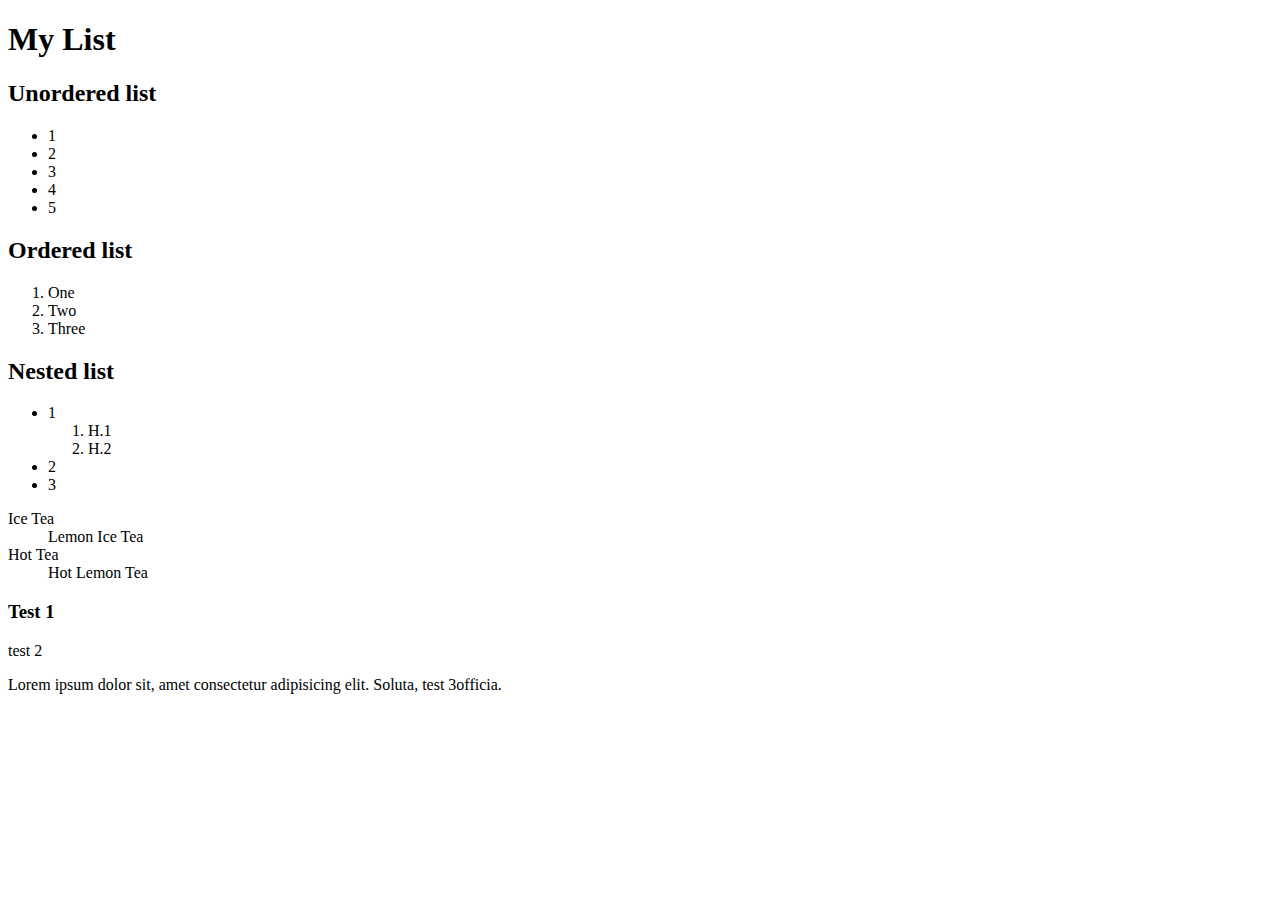
<file: HTML/list.html>
<!DOCTYPE html>
<html lang="en">
<head>
    <meta charset="UTF-8">
    <meta name="viewport" content="width=device-width, initial-scale=1.0">
    <title>List</title>
</head>
<body>
    <h1>My List</h1>
    <h2>Unordered list</h2>
    <ul>
        <!-- ul for unordered list. You can add style="list-style-type: square;" attribute for custom bullet point designs -->
        <!-- li for list item -->
        <li>1</li>
        <li>2</li>
        <li>3</li>
        <li>4</li>
        <li>5</li>
    </ul>

    <h2>Ordered list</h2>
    <ol>
        <!-- ol for ordered list. By default sets as numbering from 1. You can change the bullet points by using the attribute 
        type="i" -> roman number
        type="A" -> UPPERCASE LETTERS
        type="a" -> lowercase letters -->
        <li>One</li>
        <li>Two</li>
        <li>Three</li>
    </ol>

    <!-- There are also nested lists: -->

    <h2>Nested list</h2>
    <ul>
        <li>
            1
            <ol>
                <li>H.1</li>
                <li>H.2</li>
            </ol>
        </li>
        <li>2</li>
        <li>3</li>
    </ul>

    <dl>
        <dt>Ice Tea</dt>
        <dd>Lemon Ice Tea</dd>
        <!-- dl -> data list / description list
        dt -> data topic
        dd -> data description -->
        <dt>Hot Tea</dt>
        <dd>Hot Lemon Tea</dd>
    </dl>

    <h3>Test 1</h3>
    <p>test 2</p>
    <p>Lorem ipsum dolor sit, amet consectetur adipisicing elit. Soluta, <span>test 3</span>officia.</p>

    <!-- How to know what is block level element and in-line element? 
    
    Ans: You can see that block level elements take up an entire space like an entire line whereas in-line don't.
    -->

</body>
</html>
</file>
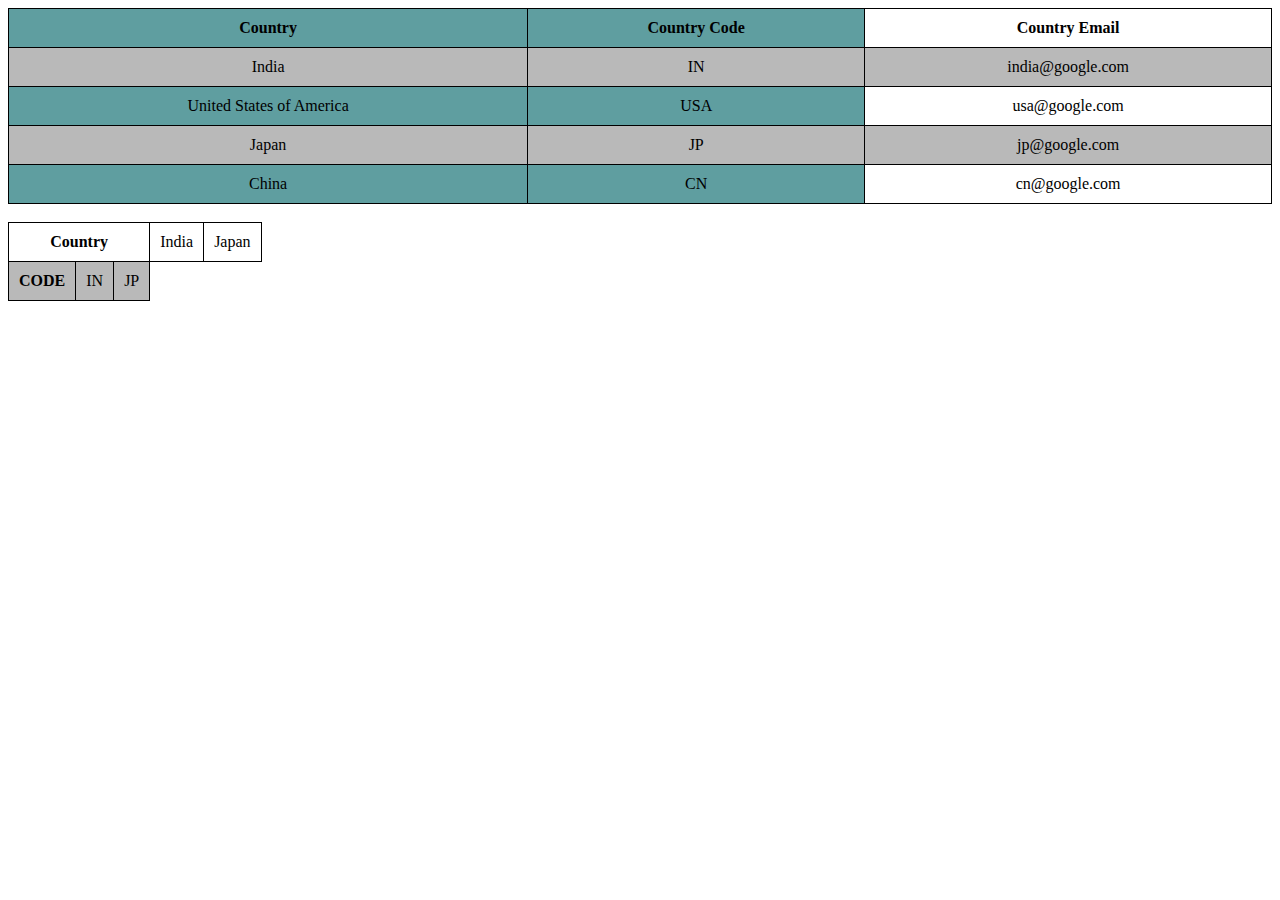
<file: HTML/tables.html>
<!DOCTYPE html>
<html lang="en">
<head>
    <meta charset="UTF-8">
    <meta name="viewport" content="width=device-width, initial-scale=1.0">
    <title>Table</title>
    <style>
        /* We are targetting the table, td, th and tr tag in the in-line styling */
        table {
            /* width: 100%; This will expand the table according to the window's width */
            border-collapse: collapse; /* The collapsing (don't show) is done because each individual cell also has its own border. Try commenting out this line and you can see the appearance of table as blocks of cells */
            text-align: center;
        }
        td, th {
            border: 1px solid black;
            padding: 10px;
        }
        tr:nth-child(even) {
            /* nth-child(even) will only color the even rows of tr to be colored */
            background-color: #b9b9b9;
        }
    </style>
</head>
<body>
    <!-- Below custom table tag replaces the styling of width done above -->
    <table style="width: 100%;">
        <colgroup>
            <col span="2" style="background-color: cadetblue;">
        </colgroup>
        <!-- tr -> Table Row -->
        <tr>
            <!-- th -> Table Heading -->
            <!-- Note that th by default comes in bold which is because of the browser and not any HTML or CSS -->
            <th>Country</th>
            <th>Country Code</th>
            <th>Country Email</th>
        </tr>
        <tr>
            <!-- td -> Table data -->
            <td>India</td>
            <td>IN</td>
            <td>india@google.com</td>
        </tr>
        <tr>
            <td>United States of America</td>
            <td>USA</td>
            <td>usa@google.com</td>
        </tr>
        <tr>
            <td>Japan</td>
            <td>JP</td>
            <td>jp@google.com</td>
        </tr>
        <tr>
            <td>China</td>
            <td>CN</td>
            <td>cn@google.com</td>
        </tr>
    </table><br/>
<!-- Above is top to bottom approach for making a table -->
    <table>
        <tr>
            <th colspan="5">Country</th>
            <td>India</td>
            <td>Japan</td>
        </tr>
        <tr>
            <th>CODE</th>
            <td>IN</td>
            <td>JP</td>
        </tr>
    </table>
<!-- Above is left to right approach for making a table -->
</body>
</html>
</file>
<file: HTML/style.css>
body {
    background-color: #414141;
    color: #f6f6f6;
}
/* Above is styling in css targeting the body tag. The above won't work unless you add "<link rel="stylesheet" href="style.css">" line in the html (refer to line 6 in colors.html file) */

/* In colors.html, you can see from line 6 to line 11, whether the linking to this style.css comes first or in-line style comes first decides what will be the colors (the one who is later is priority)  */
</file>
<file: HTML/head.css>
body{
    background-color: #414141;
    color: white;
}
</file>
